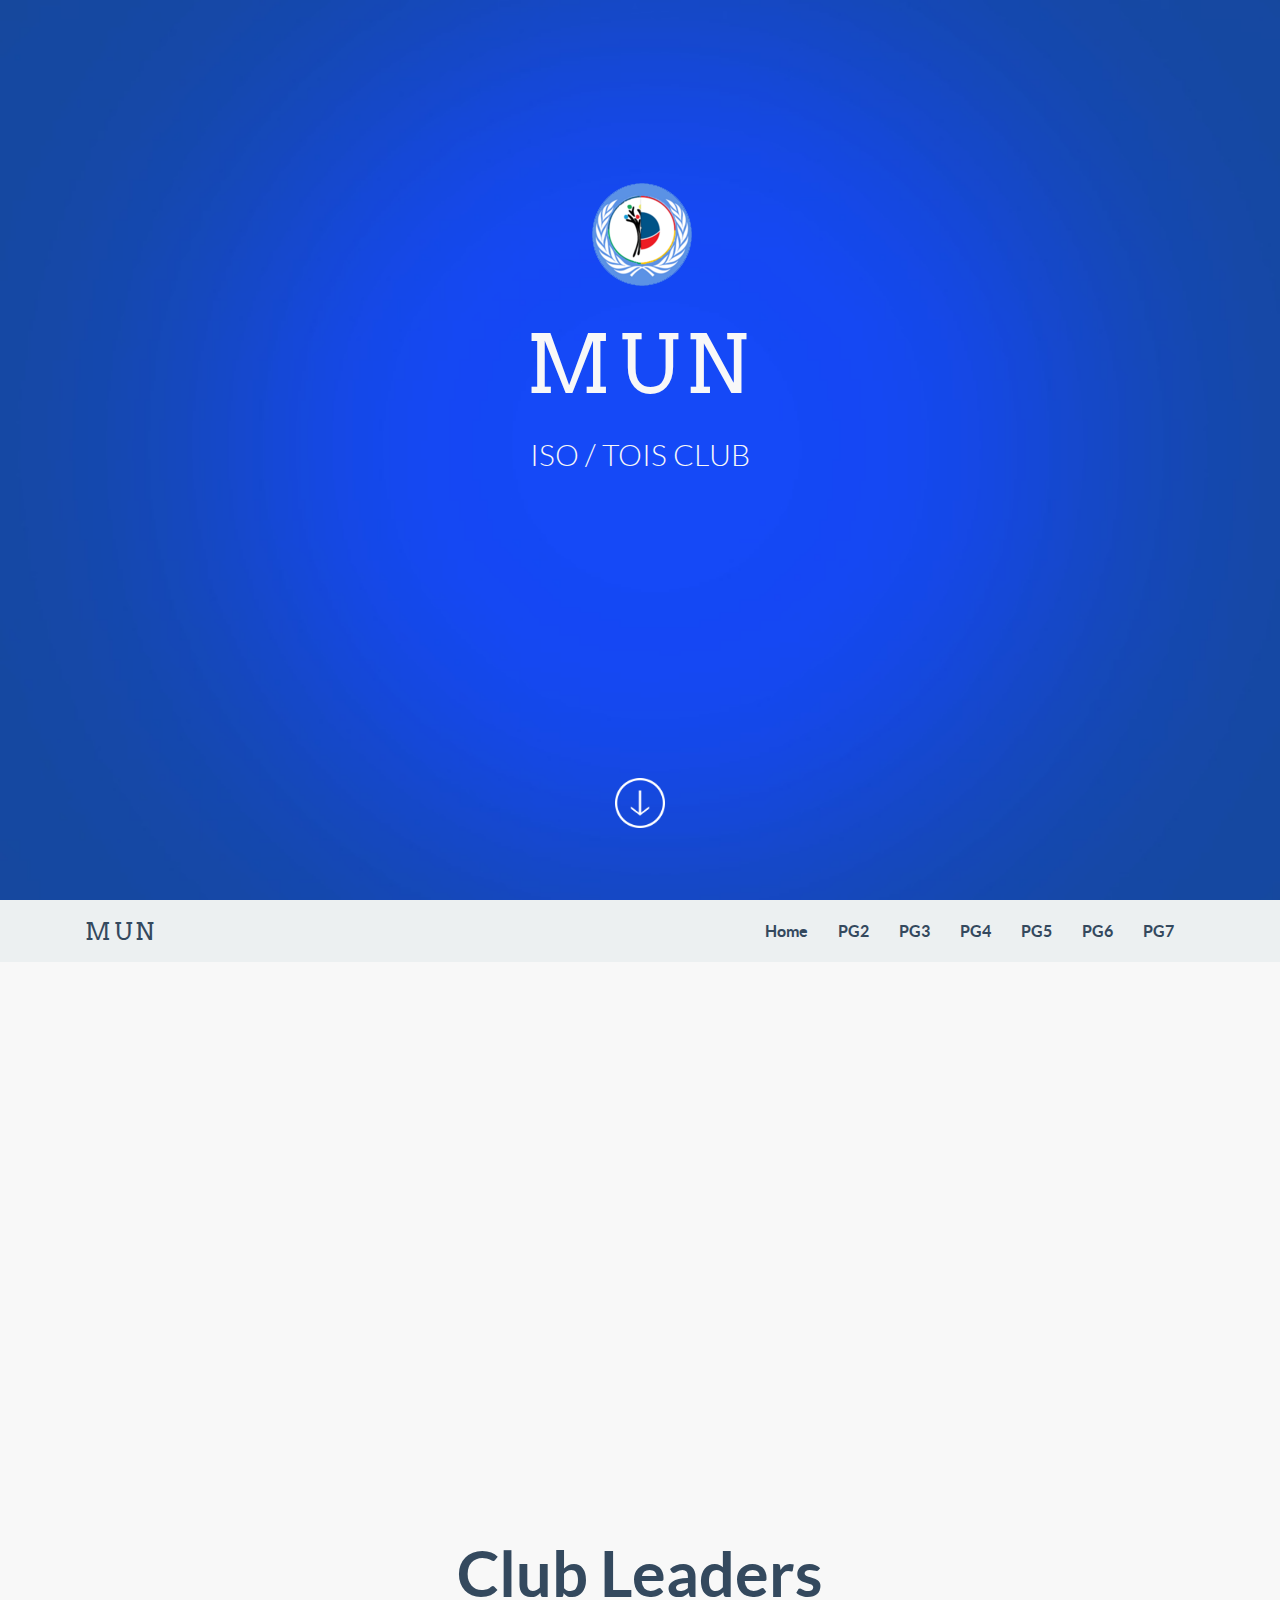
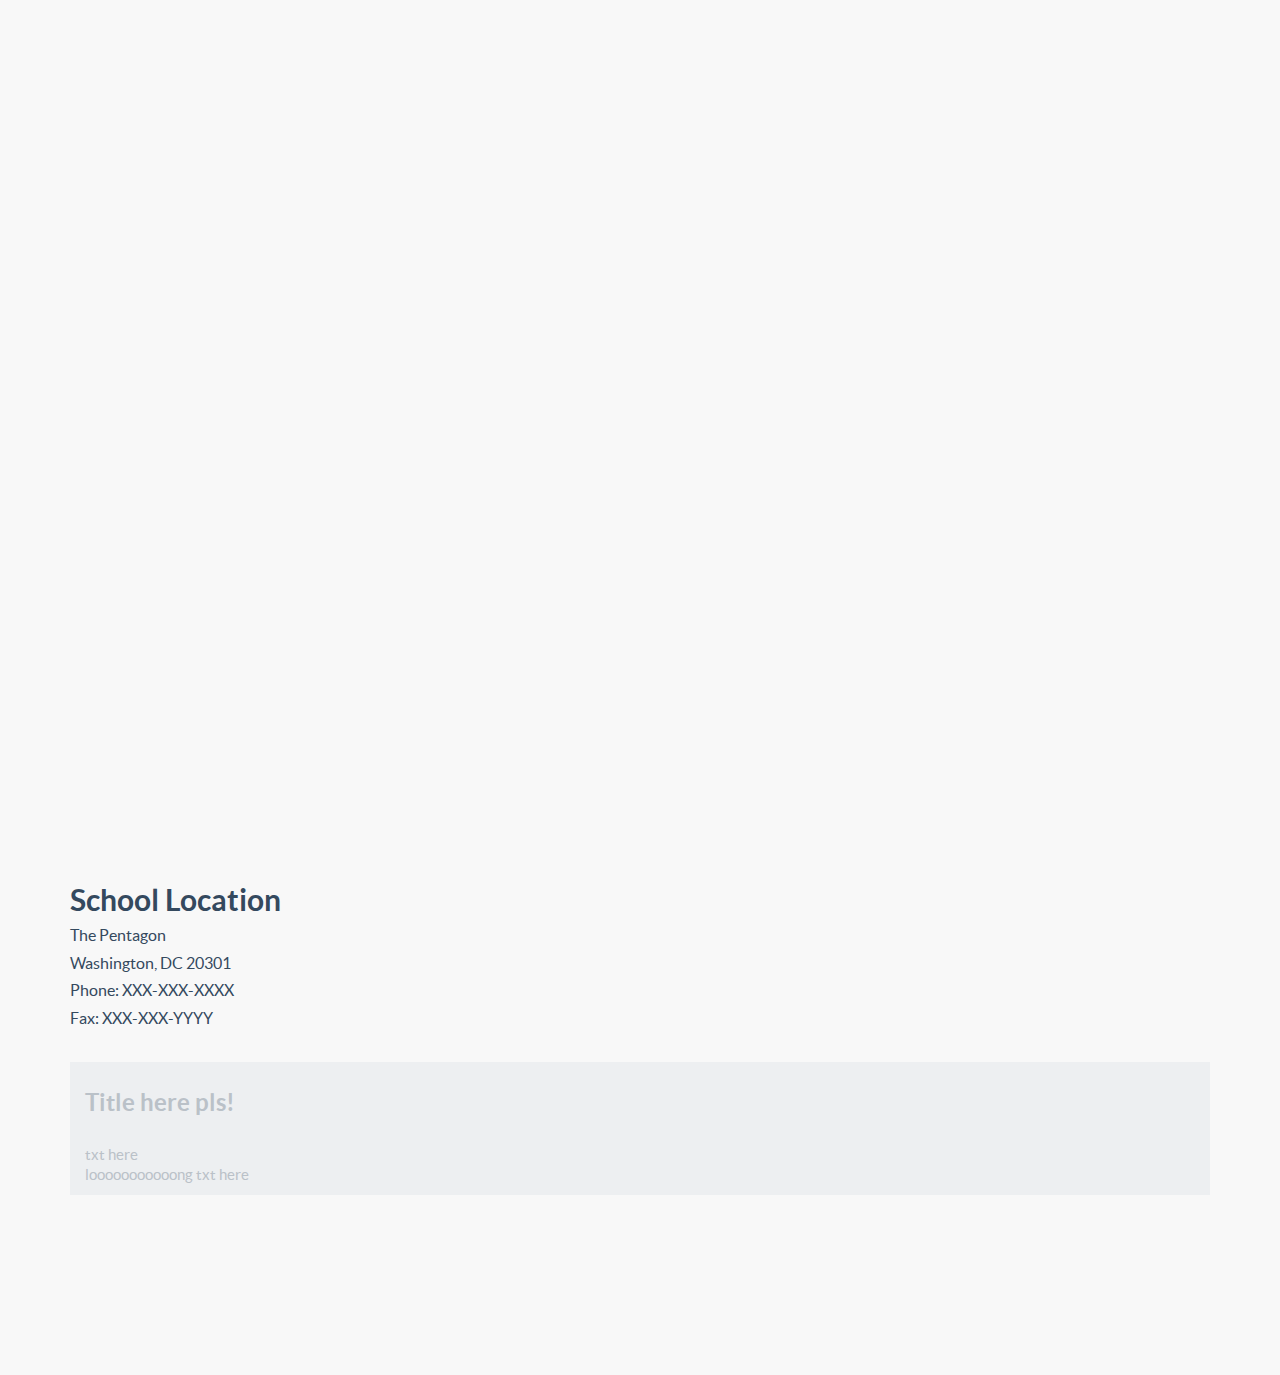
<file: index.html>
<!doctype html>
<!--[if lt IE 7]> <html class="no-js ie6 oldie" lang="en"> <![endif]-->
<!--[if IE 7]>    <html class="no-js ie7 oldie" lang="en"> <![endif]-->
<!--[if IE 8]>    <html class="no-js ie8 oldie" lang="en"> <![endif]-->
<!--[if IE 9]>    <html class="no-js ie9" lang="en"> <![endif]-->
<!--[if gt IE 9]><!--> <html> <!--<![endif]-->
<head>
    <meta charset="utf-8">
    <meta name="viewport" content="width=device-width, user-scalable=no, initial-scale=1.0, minimum-scale=1.0, maximum-scale=1.0">
    <meta name="description" content="Flatfy Free Flat and Responsive HTML5 Template ">
    <meta name="author" content="">

    <title>Model United Nations</title>

    <!-- Bootstrap core CSS -->
    <link href="css/bootstrap.min.css" rel="stylesheet">
 
    <!-- Custom Google Web Font -->
    <link href="font-awesome/css/font-awesome.min.css" rel="stylesheet">
    <link href='http://fonts.googleapis.com/css?family=Lato:100,300,400,700,900,100italic,300italic,400italic,700italic,900italic' rel='stylesheet' type='text/css'>
	<link href='http://fonts.googleapis.com/css?family=Arvo:400,700' rel='stylesheet' type='text/css'>
	
    <!-- Custom CSS-->
    <link href="css/general.css" rel="stylesheet">
	
	 <!-- Owl-Carousel -->
    <link href="css/custom.css" rel="stylesheet">
	<link href="css/owl.carousel.css" rel="stylesheet">
    <link href="css/owl.theme.css" rel="stylesheet">
	<link href="css/style.css" rel="stylesheet">
	<link href="css/animate.css" rel="stylesheet">
	
	<!-- Magnific Popup core CSS file -->
	<link rel="stylesheet" href="css/magnific-popup.css"> 
	
	<script src="js/modernizr-2.6.2.min.js"></script>  <!-- Modernizr /-->
</head>



<!--

**************************
         CREDITS         /
    (Nerdy Stuff :D )    /
************************ /      
FONTS   / CREATORS       /
IMAGES / SCRIPTS         /
HOSTS /  ETC...          /
**************************


**********************************
Basic Info
**********************************
Website created by: Pavel Valalik
Logos by: Martin Grossmann
Basic HTML edit by: JxZ-7


Scripts: JQuerry, BootStrap
Fonts: Font Awesome - FlatUI
Websites domain: sunemi.github.io/mun.web/ 
Websites Link: sunemi.github.io
Website Host: GitHub
ANIMATIONS: Fade-In, BounceItUp, DelayScript
Websites Link: sunemi.github.io

All JS and CSS:
ANDREA GALANTI 

******************************
Other Services:
******************************
Google Drive (

Experimental "Contact Form"
)

Gmail (

Email Us Function
)

Google Calendar (

Calendar for MUN events
)

Youtube (

MUN Videos
)

Google PhotoGallery (

Photos From MUN
)





-->


<body id="home">
	<!-- FullScreen -->
    <div class="intro-header">
		<div class="col-xs-12 text-center abcen1">
		<img src="img/logo/logo-round.png">
			<h1 class="h1_home wow fadeIn" data-wow-delay="0.4s">MUN</h1>
			<h3 class="h3_home wow fadeIn" data-wow-delay="0.6s">ISO / TOIS CLUB</h3>
			<ul class="list-inline intro-social-buttons">
				</li>
			</ul>
		</div>    
        <!-- /.container -->
		<div class="col-xs-12 text-center abcen wow fadeIn">
			<div class="button_down "> 
				<a class="imgcircle wow bounceInUp" data-wow-duration="1.5s"  href="#useit"> <img class="img_scroll" src="img/icon/circle.png" alt=""> </a>
			</div>
		</div>
    </div>
	
	<!-- NavBar-->
	<nav class="navbar-default" role="navigation">
		<div class="container">
			<div class="navbar-header">
				<button type="button" class="navbar-toggle" data-toggle="collapse" data-target=".navbar-ex1-collapse">
					<span class="sr-only">Toggle navigation</span>
					<span class="icon-bar"></span>
					<span class="icon-bar"></span>
					<span class="icon-bar"></span>
				</button>
				<a class="navbar-brand" href="#home">MUN</a>
			</div>

			<div class="collapse navbar-collapse navbar-right navbar-ex1-collapse">
				<ul class="nav navbar-nav">
					
					<li class="menuItem"><a href="#">Home</a></li>
					<li class="menuItem"><a href="#">PG2</a></li>
					<li class="menuItem"><a href="#">PG3</a></li>
					<li class="menuItem"><a href="#">PG4</a></li>
					<li class="menuItem"><a href="#">PG5</a></li>
					<li class="menuItem"><a href="#">PG6</a></li>
					<li class="menuItem"><a href="#">PG7</a></li>
				</ul>
			</div>
		   
		</div>
	</nav> 

	<!-- Use it -->
    <div id ="useit" class="content-section-a">

        <div class="container">
			
            <div class="row">
			
				<div class="col-sm-2 pull-right wow fadeInRightBig">
                </div>
				
                <div class="col-sm-21 wow fadeInLeftBig"  data-animation-delay="200">   
                    <h3 class="section-heading">Full Responsive</h3>
					<div class="sub-title lead3">Lorem ipsum dolor sit atmet sit dolor greand fdanrh<br> sdfs sit atmet sit dolor greand fdanrh sdfs</div>
                    <p class="lead">
						In his igitur partibus duabus nihil erat, quod Zeno commuta rest gestiret. 
						Sed virtutem ipsam inchoavit, nihil ampliusuma. Scien tiam pollicentur, 
						uam non erat mirum sapientiae lorem cupido
						patria esse cariorem. Quae qui non vident, nihilamane umquam magnum ac cognitione.
					</p>
				</div>   
            </div>
        </div>
        <!-- /.container -->
    </div>

   
				
                
	<!-- Credits -->
	<div id="credits" class="content-section-a">
		<div class="container">
			<div class="row">
			
			<div class="col-md-6 col-md-offset-3 text-center wrap_title">
				<h2>Club Leaders</h2>
				 </div>
			 
				<div class="col-sm-6  block wow bounceIn">
					<div class="row">
						<div class="col-md-4 box-icon rotate"> 
						<img src="img/usr.png">
						<!--
							<i class="fa fa-desktop fa-4x "> </i>
							-->
						</div>
						<div class="col-md-8 box-ct">
							<h3> Name1</h3>
							<p> Basic Info. </p>
						</div>
				  </div>
			  </div>
			  <div class="col-sm-6 block wow bounceIn">
					<div class="row">
					  <div class="col-md-4 box-icon rotate"> 
						<img src="img/usr.png">

					  <!--
						<i class="fa fa-picture-o fa-4x "> </i> 
						-->
					  </div>
					  <div class="col-md-8 box-ct">
						<h3> Name2</h3>
						<p> Basic Info.</p> 
					  </div>
					</div>
			  </div>
		  </div>
		  
		  <!--Copy of 1-2-->
<div id="credits" class="content-section-a">
		<div class="container">
			<div class="row">

		  <div class="col-sm-6  block wow bounceIn">
					<div class="row">
						<div class="col-md-4 box-icon rotate"> 
						<img src="img/usr.png">
						<!--
							<i class="fa fa-desktop fa-4x "> </i>
							-->
						</div>
						<div class="col-md-8 box-ct">
							<h3> Name3</h3>
							<p> Basic Info. </p>
						</div>
				  </div>
			  </div>
			  <div class="col-sm-6 block wow bounceIn">
					<div class="row">
					  <div class="col-md-4 box-icon rotate"> 
						<img src="img/usr.png">

					  <!--
						<i class="fa fa-picture-o fa-4x "> </i> 
						-->
					  </div>
					  <div class="col-md-8 box-ct">
						<h3> Name4</h3>
						<p> Basic Info.</p> 
					  </div>
					</div>
			  </div>
		  </div>


		  <!--/Copy of1-2-->
		  <div class="row tworow">
				<div class="col-sm-6  block wow bounceIn">
					<div class="row">
						<div class="col-md-4 box-icon rotate"> 
						<img src="img/usr.png">

						<!--
							<i class="fa fa-magic fa-4x "> </i> 
							-->
						</div>
						<div class="col-md-8 box-ct">
							<h3> Name5 </h3>
							<p> Basic Info. </p>
						</div>
				  </div>
			  </div>
			  <div class="col-sm-6 block wow bounceIn">
					<div class="row">
					  <div class="col-md-4 box-icon rotate"> 
						<img src="img/usr.png">

					  <!--
						<i class="fa fa-heart fa-4x "> </i> 
						-->
					  </div>
					  <div class="col-md-8 box-ct">
						<h3> Name6</h3>
						<p> Basic Info.</p> 
					  </div>
					</div>
			  </div>
		  </div>
		</div>
	</div>

<!--End Of Club Leaders!-->



	<!-- Contact -->
	<div id="contact" class="content-section-a">
		<div class="container">
			<div class="row">
			    <hr class="featurette-divider hidden-lg">
				<div class="col-md-16 col-md-push-1 address">
					<address>
					<h3>School Location</h3>
                    The Pentagon<br>
					Washington, DC 20301<br>
					Phone: XXX-XXX-XXXX<br>
					Fax: XXX-XXX-YYYY</p>
					</address
				</div>
			
			
			</div>
		</div>
	</div>
	
	
	
    <footer>

      <div class="container">
        <div class="row">
          <div class="col-md-7">
            <h3 class="footer-title">Title here pls!</h3>
            <p>txt here<br/>
              looooooooooong txt here<br/>
            </p>
			
			
          </div> <!-- /col-xs-7 -->

        </div>
      </div>
    </footer>

    <!-- JavaScript -->
    <script src="js/jquery-1.10.2.js"></script>
    <script src="js/bootstrap.js"></script>
	<script src="js/owl.carousel.js"></script>
	<script src="js/script.js"></script>
	<!-- StikyMenu -->
	<script src="js/stickUp.min.js"></script>
	<script type="text/javascript">
	  jQuery(function($) {
		$(document).ready( function() {
		  $('.navbar-default').stickUp();
		  
		});
	  });
	
	</script>
	<!-- Smoothscroll -->
	<script type="text/javascript" src="js/jquery.corner.js"></script> 
	<script src="js/wow.min.js"></script>
	<script>
	 new WOW().init();
	</script>
	<script src="js/classie.js"></script>
	<script src="js/uiMorphingButton_inflow.js"></script>
	<!-- Magnific Popup core JS file -->
	<script src="js/jquery.magnific-popup.js"></script> 
</body>

</html>
</file>
<file: css/general.css>
/*
Theme: Flatfy Theme
Author: Andrea Galanti
Bootstrap Version 
Build: 1.0
http://www.andreagalanti.it
*/

/*General */

body, html {
	height: 100%;
	width: 100%;
	overflow-x:hidden;
}

::-moz-selection{background:#1abc9c;color:white}

::selection{background:#1abc9c;color:white}

.abcen{position: absolute;bottom: 8%;}

.abcen1{position: absolute;top: 20%;}

.content-section-c {
	border-top: 1px solid #32465A;
	border-bottom: 1px solid #32465A;
	background-color: #34495e;
	padding: 90px 0;
}

.descp{
	margin: 0;
	padding: 0;
	line-height: 40px !important;
}

.glyphicon {
	margin-right: 10px;
}

.lead2 {
margin-bottom: 30px;
margin-top: 20px;
font-size: 18px;
line-height: 1.46428571;
font-weight: 300;
}

.lead3 {
margin-bottom: 0px;
margin-top: 0px;
font-size: 16px;
color: #8D8D8D;
line-height: 1.46428571;
font-weight: 300;
}

.float {
-webkit-animation-name: floatingx;
-webkit-animation-duration: 4s;
-webkit-animation-iteration-count: infinite;
-webkit-animation-timing-function: ease-in-out;
-moz-animation-name: floating;
-moz-animation-duration: 4s;
-moz-animation-iteration-count: infinite;
-moz-animation-timing-function: ease-in-out;
}

.phone-image {
max-width: 250px;
margin: auto;
}

.h1_home{
	font-size: 80px;
	font-family: arvo;
	font-weight: 300;
	letter-spacing: 6px;
}

.h3_home{font-weight: 300;}

/*own carousel */

#owl-demo .item{
  margin: 3px;
}
#owl-demo .item img{
  display: block;
  width: 100%;
  height: auto;
}

#owl-demo-1 .item{
  margin: 3px;
}
#owl-demo-1 .item img{
  display: block;
  width: 100%;
  height: auto;
}

/*magnific */
.mfp-bg {
background: #000000 !important;
opacity: 0.95 !important;
filter: alpha(opacity=95) !important;
}

.item .img-responsive {cursor:url(../img/cross.png),auto;}

/* Preloader */
#preloader {
	position: fixed;
	top:0;
	left:0;
	right:0;
	bottom:0;
	background-color:#fff; /* change if the mask should have another color then white */
	z-index:99; /* makes sure it stays on top */
}

#status {
	width:200px;
	height:200px;
	position:absolute;
	left:50%; /* centers the loading animation horizontally one the screen */
	top:50%; /* centers the loading animation vertically one the screen */
	background-image:url(../img/status.gif); /* path to your loading animation */
	background-repeat:no-repeat;
	background-position:center;
	margin:-100px 0 0 -100px; /* is width and height divided by two */
}


/* Button */ 
.mybutton_standard {
	border: 1px solid #fff;
	color: #fff;
}

.mybutton_cyano{
	border: 1px solid #4A90BE;
	color: #fff;
	background-color:#4A90BE;
}

.mybutton_cyano:hover{
	border: 1px solid #4A90BE;
	color: #4A90BE !important;
	background: rgba(204, 204, 204, 0);
}

.button_down img {
width: 50px;
	
}
.btn-primary {
	border-color: rgba(52, 73, 94, 0);
}

.tworow{margin-top: 90px;}

.social {
	font-size: 30px;
	text-decoration: none;
	list-style-type: none;
	color: #1abc9c; 
}

.social > a:hover {
	color: #1abc9c; 
}

.box-icon {
	height: 150px;
	width: 150px;
	-moz-border-radius: 35px;
	border-radius: 100%;
	padding: 47px 10px;
	background-color: #f0f1ec;
	color: #034b81;
	text-align: center;
	-webkit-transition: all 0.3s;
	-moz-transition: all 0.3s;
	transition: all 0.3s;
	margin-right: 15px;
}

.box-icon:hover {
	background-color: #1abc9c;
	color: #fff;
}

.owl-theme .owl-controls .owl-page span {
background: #1abc9c !important;
}

/* Nav */
.navbar {
	position: relative;
	min-height: 60px;
	margin-bottom: 0; 
	width: 100%;
	z-index: 999;
	border-radius: 0; 
}

.navbar-default {
	position: relative;
	min-height: 60px;
	width: 100%;
	z-index: 999;
	
}

.navbar-default .navbar-nav>li>a {
color: #ffffff;
}

.navbar-default .navbar-nav>li>a:hover {
color: #ECEBEB;
}

.navbar-default .navbar-brand {
color: #ffffff;
}
.navbar-default .navbar-brand:hover {
color: #ECEBEB;
}

.navbar-brand {
	font-family: arvo;
	letter-spacing: 3px;
	font-weight: 400 !important;
}

.lead {
	font-size: 16px;
	font-weight: 400;
}

.intro-header {
	height: 100%; /* Full PAge */
	padding-top: 50px; /* If you're making other pages, make sure there is 50px of padding to make sure the navbar doesn't overlap content! */
	padding-bottom: 50px;
	color: #f8f8f8;
	background: url(../img/intro/intro5.jpg) no-repeat center center;
	background-size: cover;
	text-align: center;
}

.intro-message {
	position: relative;
	padding-top: 12%;
	padding-bottom: 20%;
}

.list-inline {
	margin-top: 30px;
}
.intro-message > h1 {
	margin: 0;
	font-size: 5em;
	font-family: "Lato", "Helvetica Neue", Helvetica, Arial, sans-serif;
	font-weight: 400;
	letter-spacing: 3px;
}

.intro-divider {
	width: 400px;
	border-top: 1px solid #f8f8f8;
	border-bottom: 1px solid rgba(0, 0, 0, 0.2);
}

.intro-message > h3 {
	margin: 0;
	font-size: 2.8em;
	font-family: "Lato", "Helvetica Neue", Helvetica, Arial, sans-serif;
	font-weight: 300;
	letter-spacing: 0px;
	margin-top: 10px;
}


.network-name {
	font-size: 14px;
	font-weight: 400;
	letter-spacing: 1.5px;
}

.content-section-a {
	background-color: #f8f8f8;
	padding: 90px 0; 
}

.content-section-b {
	border-top: 1px solid #e7e7e7;
	border-bottom: 1px solid #e7e7e7;
	padding: 90px 0; 
}

.section-heading {
	margin-bottom: 30px;
}

.section-heading-spacer {
	border-top: 3px solid #e7e7e7;
	width: 200px;
	float: left;
}

.banner {
	padding: 100px 0;
	color: #f8f8f8;
	background: url(../img/intro/banner-bg.jpg) no-repeat center center;
	background-size: cover;
}

/* Animate */
.rotate{
    -webkit-transition-duration: 0.8s;
    -moz-transition-duration: 0.8s;
    -o-transition-duration: 0.8s;
    transition-duration: 0.8s;
     
    -webkit-transition-property: -webkit-transform;
    -moz-transition-property: -moz-transform;
    -o-transition-property: -o-transform;
    transition-property: transform;
     
    overflow:hidden;
 
    }  
 
.rotate:hover  
{
    -webkit-transform:rotate(360deg);
    -moz-transform:rotate(360deg);
    -o-transform:rotate(360deg);
}  



/* Style for form modal */
.content-style-form {
	position: relative;
	text-align: left;
}

.content-style-form h2 {
	margin: 0;
	padding: 0.4em 0 0.3em;
	text-align: center;
	font-weight: 300;
	font-size: 3.5em;
}

.content-style-form form {
	padding: 10px 30px;
}

.content-style-form form p {
	margin: 0 0 5px 0;
	font-size: 0.7em;
}

.content-style-form label {
	display: block;
	padding: 10px 0 0;
	color: #34495e;
	text-transform: uppercase;
	letter-spacing: 1px;
	font-weight: bold;
}

.content-style-form input[type="text"],
.content-style-form input[type="password"] {
	padding: 10px;
	width: 100%;
	border: 2px solid #ebd3bd;
	background: transparent;
	color: #b09a86;
	font-weight: 300;
	font-size: 2.2em;
}

.content-style-form input[type="text"]:focus,
.content-style-form input[type="password"]:focus {
	border-color: #e75854;
	color: #e75854;
}

.content-style-form input:focus {
	outline: 0;
}

.content-style-form button {
	display: block;
	margin-top: 2.5em;
	padding: 1.5em;
	width: 100%;
	border: none;
	background: #e75854;
	color: #fff;
	text-transform: uppercase;
	letter-spacing: 1px;
	font-weight: 800;
	font-size: 1.25em;
}

.content-style-form .icon-close {
	top: 0;
	right: 0;
	color: #ebd3bd;
	font-size: 75%;
}

.content-style-form .icon-close:hover {
	color: #e75854;
}

.js .content-style-form-1 h2,
.js .content-style-form-1 p,
.js .content-style-form-1 .icon-close {
	opacity: 0;
	-webkit-transition: opacity 0.2s 0.35s, -webkit-transform 0.2s 0.35s;
	transition: opacity 0.2s 0.35s, transform 0.2s 0.35s;
	-webkit-transform: scale(0.85);
	transform: scale(0.85);
}

.content-style-form-1 p:first-child {
	-webkit-transition-delay: 0.4s;
	transition-delay: 0.4s;
}

.content-style-form-1 p:nth-child(2) {
	-webkit-transition-delay: 0.45s;
	transition-delay: 0.45s;
}

.content-style-form-1 p:nth-child(3) {
	-webkit-transition-delay: 0.5s;
	transition-delay: 0.5s;
}

.morph-button.open .content-style-form-1 h2,
.morph-button.open .content-style-form-1 p,
.morph-button.open .content-style-form-1 .icon-close {
	opacity: 1;
	-webkit-transform: scale(1);
	transform: scale(1);
}

.js .content-style-form-2 h2,
.js .content-style-form-2 p,
.js .content-style-form-2 .icon-close {
	opacity: 0;
	-webkit-transition: opacity 0.2s 0.3s, -webkit-transform 0.2s 0.3s;
	transition: opacity 0.2s 0.3s, transform 0.2s 0.3s;
	-webkit-transform: translateY(50px);
	transform: translateY(50px);
}

.content-style-form-2 p:first-child {
	-webkit-transition-delay: 0.35s;
	transition-delay: 0.35s;
}

.content-style-form-2 p:nth-child(2) {
	-webkit-transition-delay: 0.4s;
	transition-delay: 0.4s;
}

.content-style-form-2 p:nth-child(3) {
	-webkit-transition-delay: 0.45s;
	transition-delay: 0.45s;
}

.content-style-form-2 p:nth-child(4) {
	-webkit-transition-delay: 0.5s;
	transition-delay: 0.5s;
}

.morph-button.open .content-style-form-2 h2,
.morph-button.open .content-style-form-2 p,
.morph-button.open .content-style-form-2 .icon-close {
	opacity: 1;
	-webkit-transform: translateY(0);
	transform: translateY(0);
}

.content-style-form-4 form {
	padding: 30px;
	background: #fff;
	color: #ccb096;
	font-size: 1.5em;
	-webkit-perspective: 1000px;
	perspective: 1000px;
}

.content-style-form-4 input[type="text"] {
	border: none;
	background-color: #f0f0f0;
}

.content-style-form-4 form button {
	background: #34495e;
}

.content-style-form-4 form button:focus,
.content-style-form-4 form button:hover {
	background: #1abc9c;
}

.js .content-style-form-4 p {
	opacity: 0;
	-webkit-transition: opacity 0.3s, -webkit-transform 0.3s;
	transition: opacity 0.3s, transform 0.3s;
	-webkit-transform: rotateX(-45deg);
	transform: rotateX(-45deg);
	-webkit-transform-origin: center top;
	transform-origin: center top;
}

.morph-button.open .content-style-form-4 p {
	opacity: 1;
	-webkit-transition: opacity 0.4s 0.2s, -webkit-transform 0.4s 0.2s;
	transition: opacity 0.4s 0.2s, transform 0.4s 0.2s;
	-webkit-transform: rotateY(0deg);
	transform: rotateY(0deg);
}

.morph-button.open .content-style-form-4 p:nth-child(2) {
	-webkit-transition-delay: 0.35s;
	transition-delay: 0.35s;
}

.content-style-social {
	padding: 30px;
	text-align: left;
}

.morph-button-inflow-2 > button svg {
	display: inline-block;
	padding-right: 10px;
	width: 20px;
	height: 20px;
	vertical-align: -5%;
}

.morph-button-inflow-2 > button svg path {
	fill: #e75854;
}

.content-style-social a {
	display: block;
	padding: 0.5em 0;
	color: #67c2d4;
	vertical-align: middle;
	text-transform: uppercase;
	letter-spacing: 1px;
	font-weight: 700;
	font-size: 0.8em;
	line-height: 32px;
}

.js .content-style-social a {
	-webkit-transition: -webkit-transform 0.3s;
	transition: transform 0.3s;
	-webkit-transform: translateX(100%);
	transform: translateX(100%);
}

.content-style-social a:hover {
	color: #e75854;
}

.content-style-social a:hover svg path {
	fill: #e75854;
}

.content-style-social a svg {
	display: inline-block;
	padding-right: 10px;
	vertical-align: middle;
	-webkit-backface-visibility: hidden;
}

.morph-button-inflow.open .content-style-social a {
	-webkit-transform: translateX(0);
	transform: translateX(0);	
}

.morph-button-inflow.open .content-style-social a:nth-child(2) {
	-webkit-transition-delay: 0.05s;
	transition-delay: 0.05s;
}

.morph-button-inflow.open .content-style-social a:nth-child(3) {
	-webkit-transition-delay: 0.1s;
	transition-delay: 0.1s;
}

/* Morph Button: Default Styles */

.morph-button {
	position: relative;
	display: block;
	margin: 0 auto;
}

.morph-button > button {
	position: relative;
	padding: 0 1em;
	border: none;
	background-color: #e85657;
	color: #f9f6e5;
	text-transform: uppercase;
	letter-spacing: 1px;
	font-weight: 700;
	line-height: 80px;
	overflow: hidden;
}

.morph-button.open > button {
	pointer-events: none;
}

.morph-content {
	pointer-events: none;
}

.morph-button.open .morph-content {
	pointer-events: auto;
}

/* Common styles for overlay and modal type (fixed morph) */
.morph-button-fixed,
.morph-button-fixed .morph-content {
	width: 300px;
	height: 80px;
}

.morph-button-fixed > button {
	z-index: 1000;
	width: 100%;
	height: 100%;
	-webkit-transition: opacity 0.1s 0.5s;
	transition: opacity 0.1s 0.5s;
}

.morph-button-fixed.open > button {
	opacity: 0;
	-webkit-transition: opacity 0.1s;
	transition: opacity 0.1s;
}

.morph-button-fixed .morph-content {
	position: fixed;
	z-index: 900;
	opacity: 0;
	-webkit-transition: opacity 0.3s 0.5s, width 0.4s 0.1s, height 0.4s 0.1s, top 0.4s 0.1s, left 0.4s 0.1s, margin 0.4s 0.1s;
	transition: opacity 0.3s 0.5s, width 0.4s 0.1s, height 0.4s 0.1s, top 0.4s 0.1s, left 0.4s 0.1s, margin 0.4s 0.1s;
}

.morph-button-fixed.open .morph-content {
	opacity: 1;
}

.morph-button-fixed .morph-content > div {
	visibility: hidden;
	height: 0;
	opacity: 0;
	-webkit-transition: opacity 0.1s, visibility 0s 0.1s, height 0s 0.1s;
	transition: opacity 0.1s, visibility 0s 0.1s, height 0s 0.1s;
}

.morph-button-fixed.open .morph-content > div {
	visibility: visible;
	height: auto;
	opacity: 1;
	-webkit-transition: opacity 0.3s 0.5s;
	transition: opacity 0.3s 0.5s;
}

.morph-button-fixed.active > button {
	z-index: 2000;
}

.morph-button-fixed.active .morph-content {
	z-index: 1900;
}

/* Transitions for overlay button and sidebar button */
.morph-button-overlay .morph-content,
.morph-button-sidebar .morph-content {
	-webkit-transition: opacity 0.3s 0.5s, width 0.4s 0.1s, height 0.4s 0.1s, top 0.4s 0.1s, left 0.4s 0.1s;
	transition: opacity 0.3s 0.5s, width 0.4s 0.1s, height 0.4s 0.1s, top 0.4s 0.1s, left 0.4s 0.1s;
}

.morph-button-overlay.open .morph-content,
.morph-button-sidebar.open .morph-content {
	-webkit-transition: width 0.4s 0.1s, height 0.4s 0.1s, top 0.4s 0.1s, left 0.4s 0.1s;
	transition: width 0.4s 0.1s, height 0.4s 0.1s, top 0.4s 0.1s, left 0.4s 0.1s;	
}

/* Morph Button Style: Overlay */
.morph-button.morph-button-overlay {
	margin: 50px auto;
}

.morph-button-overlay .morph-content {
	overflow: hidden;
	background: #e85657;
}

.morph-button-overlay.open .morph-content {
	top: 0 !important;
	left: 0 !important;
	width: 100%;
	height: 100%;
}

/* Morph Button Style: Modal */
.morph-button-modal::before {
	position: fixed;
	top: 0;
	left: 0;
	z-index: 800;
	width: 100%;
	height: 100%;
	background: rgba(0,0,0,0.5);
	content: '';
	opacity: 0;
	-webkit-transition: opacity 0.5s;
	transition: opacity 0.5s;
	pointer-events: none;
}

.morph-button-modal.open::before {
	opacity: 1;
	pointer-events: auto;
}

.morph-button-modal.active::before {
	z-index: 1800;
}

.morph-button-modal .morph-content {
	overflow: hidden;
	-webkit-transition: opacity 0.3s 0.5s, width 0.4s 0.1s, height 0.4s 0.1s, top 0.4s 0.1s, left 0.4s 0.1s, margin 0.4s 0.1s;
	transition: opacity 0.3s 0.5s, width 0.4s 0.1s, height 0.4s 0.1s, top 0.4s 0.1s, left 0.4s 0.1s, margin 0.4s 0.1s;
}

.morph-button-modal.open .morph-content {
	top: 50% !important;
	left: 50% !important;
	margin: -210px 0 0 -300px;
	width: 600px;
	height: 420px;
	-webkit-transition: width 0.4s 0.1s, height 0.4s 0.1s, top 0.4s 0.1s, left 0.4s 0.1s, margin 0.4s 0.1s;
	transition: width 0.4s 0.1s, height 0.4s 0.1s, top 0.4s 0.1s, left 0.4s 0.1s, margin 0.4s 0.1s;
}

/* Colors and sizes for individual modals */
.morph-button.morph-button-modal-1 {
	float: left;
}

.morph-button.morph-button-modal-2,
.morph-button.morph-button-modal-3 {
	display: inline-block;
	margin: 10px 15px;
}

.morph-button-modal-1 > button,
.morph-button-modal-1 .morph-content {
	background-color: #553445;
}

.morph-button-modal-2 > button,
.morph-button-modal-2 .morph-content,
.morph-button-modal-3 > button,
.morph-button-modal-3 .morph-content {
	background-color: #fef0e3;
	color: #e75854;
}

.morph-button-modal-4 {
	display: inline-block;
}

.morph-button-modal-4 > button,
.morph-button-modal-4 .morph-content {
	background-color: #faf1e0;
	color: #553445;
}

.morph-button-modal-4 > button span,
.morph-button-modal-4 .morph-clone {
	padding-left: 10px;
	color: #286f81;
}

.morph-button-modal-4 .morph-clone {
	position: absolute;
	right: 34px;
	bottom: 30px;
	z-index: 100;
	letter-spacing: 1px;
	font-weight: 700;
	-webkit-transition: bottom 0.4s 0.1s, right 0.4s 0.1s;
	transition: bottom 0.4s 0.1s, right 0.4s 0.1s;
}

.morph-button-modal-4.open .morph-clone,
.no-js .morph-button-modal-4 .morph-clone {
	right: 10px;
	bottom: 10px;
}

.morph-button-modal-1::before {
	background: rgba(240,221,204,0.7);
}

.morph-button-modal-2.open .morph-content {
	margin: -210px 0 0 -170px;
	width: 340px;
	height: 420px;
}

.morph-button-modal-3.open .morph-content {
	margin: -255px 0 0 -210px;
	width: 420px;
	height: 510px;
}

.morph-button-modal-3.open .morph-content > div {
	height: 420px;
}

.morph-button-modal-2.open .morph-content > div,
.morph-button-modal-3.open .morph-content > div {
 	-webkit-transition: opacity 0.3s 0.3s;
	transition: opacity 0.3s 0.3s;
}

.morph-button-modal-4.open .morph-content {
	margin: -200px 0 0 -320px;
	width: 640px;
	height: 400px;
}

/* Morph Button Style: In the content flow */
.morph-button-inflow {
	overflow: hidden;
	max-width: 100%;
	height: 70px;
}

.morph-button-inflow > button {
	width: 100%;
	line-height: 70px;
}

.morph-button-inflow .morph-content {
	position: absolute;
	top: 0;
	left: 0;
	width: 100%;
}

.morph-button-inflow .morph-content .morph-clone {
	padding: 0;
	font-weight: 700;
	font-size: 1.5em;
	line-height: 70px;
}

/* Colors and sizes for individual in flow buttons */
.morph-button-inflow-1 {
	width: 600px;
	margin: 2em auto;
	-webkit-transition: height 0.5s cubic-bezier(0.7,0,0.3,1);
	transition: height 0.5s cubic-bezier(0.7,0,0.3,1);
}

.morph-button-inflow-1 > button span {
	visibility: hidden;
}

.morph-button-inflow-1 .morph-content .morph-clone {
	color: #FFFFFF;
	background: #1abc9c;
}

.morph-button-inflow-2 {
	position: absolute;
	top: 50%;
	left: 50%;
	width: 220px;
	background-color: #fef0e3;
	-webkit-transition: height 0.3s, width 0.3s, -webkit-transform 0.3s;
	transition: height 0.3s, width 0.3s, transform 0.3s;
	-webkit-transform: translateX(-50%) translateY(-50%);
	transform: translateX(-50%) translateY(-50%);
}

.morph-button-inflow-2 > button {
	position: absolute;
	top: 0;
	left: 0;
	width: 100%;
	height: 100%;
	background-color: transparent;
	color: #e75854;
	-webkit-transition: -webkit-transform 0.3s;
	transition: transform 0.3s;
}

.morph-button-inflow-2.open > button {
	-webkit-transform: translateX(-100%);
	transform: translateX(-100%);
}

.morph-button-inflow-2 .morph-content {
	width: 260px;
	height: 200px;
}

.morph-button-inflow-2.open {
	width: 260px;
}

/* Morph Button Style: Sidebar */
.morph-button-sidebar,
.morph-button-sidebar .morph-content {
	width: 60px;
	height: 60px;
}

.morph-button-sidebar {
	position: fixed;
	bottom: 50px;
	left: 50px;
}

.morph-button-sidebar > button {
	line-height: 60px;
	font-size: 1.6em;
	padding: 0;
}

.morph-button-sidebar .morph-content {
	background: #e85657;
}

.morph-button-sidebar.open .morph-content {
	top: 0 !important;
	left: 0 !important;
	width: 300px;
	height: 100%;
	overflow: hidden;
	-webkit-backface-visibility: hidden;
}

/* Let's add some nice easing for all cases */
.morph-button .morph-content,
.morph-button.open .morph-content,
.morph-button-modal-4 .morph-clone {
	-webkit-transition-timing-function: cubic-bezier(0.7,0,0.3,1);
	transition-timing-function: cubic-bezier(0.7,0,0.3,1);
}

/* Helper classes */
.noscroll {
	overflow: hidden;
}

.morph-button-overlay.scroll .morph-content {
	overflow-y: scroll;
}

.morph-button-sidebar.scroll .morph-content {
	overflow: auto;
}

/* No JS fallback: let's hide the button and show the content */
.no-js .morph-button > button {
	display: none;
}

.no-js .morph-button {
	margin: 10px 0;
	float: none;
}

.no-js .morph-button,
.no-js .morph-button .morph-content,
.no-js .morph-button .morph-content > div {
	position: relative;
	width: auto;
	height: auto;
	opacity: 1;
	visibility: visible;
	top: auto;
	left: auto;
	-webkit-transform: none;
	transform: none;
	pointer-events: auto;
}

.no-js .morph-button .morph-content .icon-close {
	display: none;
}

.no-js .morph-button-sidebar {
	width: 300px;
	position: fixed;
	top: 0;
	left: 0;
	margin: 0;
	height: 100%;
	background: #e85657;
	overflow: auto;
}

.no-transition {
	-webkit-transition: none !important;
	transition: none !important;
}

/* Media Queries */
/* Media queries!
-------------------------------------------------------------------------------*/

/* 960 Screens */
@media only screen and (min-width: 960px) and (max-width: 1250px) {
	
}
@media only screen and (min-width: 768px) and (max-width: 820px) {
	
}
/* Tablet */
@media only screen and (min-width: 768px) and (max-width: 959px) {
	
		h1, .h1 {
			font-size: 50px;
		}
		
		h3, .h3 {
			font-size: 20px;
		}
		
}


/* All Mobile Sizes (devices and browser) */
	@media only screen and (max-width: 767px) {
		.intro-header {
			height: 100%;
			padding-top: 50px;
			padding-bottom: 50px;
			color: #f8f8f8;
		    background-image: none; 
			background-size: cover;
			text-align: center;
			background-color: #34495e;
		}
		
		h1, .h1 {
			font-size: 50px;
		}
		
		h3, .h3 {
			font-size: 20px;
		}
		#gallery1{display:none}
		
		.button_down {display:none}
		
		
	}

/* Mobile Landscape */
@media only screen and (min-width: 480px) and (max-width: 767px) { 
	
	
	
}

/* Mobile Portrait */
@media only screen and (max-width: 479px) {
	
	
}
@media screen and (max-width: 600px) {
	.morph-button-modal.open .morph-content {
		top: 0% !important;
		left: 0% !important;
		margin: 0;
		width: 100%;
		height: 100%;
		overflow-y: scroll;
		-webkit-transition: width 0.4s 0.1s, height 0.4s 0.1s, top 0.4s 0.1s, left 0.4s 0.1s;
		transition: width 0.4s 0.1s, height 0.4s 0.1s, top 0.4s 0.1s, left 0.4s 0.1s;
	}
}

@media screen and (max-width: 400px) {
	.morph-button-fixed,
	.morph-button-fixed .morph-content {
		width: 200px;
		height: 80px;
	}

	.morph-button-fixed > button {
		font-size: 75%;
	}

	.morph-button-sidebar > button {
		font-size: 1.6em;
	}

	.morph-button-inflow .morph-content .morph-clone {
		font-size: 0.9em;
	}

	.morph-button-modal-4,
	.morph-button-modal-4 .morph-content {
		width: 220px;
		height: 120px;
	}

	.morph-button-modal-4 > button {
		font-size: 100%;
		line-height: 50px;
	}

	.morph-button-modal-4 > button span {
		display: block;
	}

	.morph-button-modal-4 .morph-clone {
		right: 83px;
		bottom: 26px;
	}

	.morph-button-sidebar,
	.morph-button-sidebar .morph-content {
		width: 100% !important;
		height: 60px !important;
	}

	.morph-button-sidebar {
		bottom: 0px;
		left: 0px;
	}

	.morph-button-sidebar.open .morph-content {
		height: 100% !important;
	}
}

@media (max-width: 1199px) {
	ul.banner-social-buttons {
		float: left;
		margin-top: 15px;
	}	
}

@media (max-width: 767px) {
	.banner h2 {
		margin: 0;
		text-shadow: 2px 2px 3px rgba(0, 0, 0, 0.6);
		font-size: 3em;
	}

	ul.banner-social-buttons > li {
		display: block;
		margin-bottom: 20px;
		padding: 0;
	}

	ul.banner-social-buttons > li:last-child {
		margin-bottom: 0;
	}	
}

footer {
	background-color: #f8f8f8;
	padding: 50px 0;
}

p.copyright {
	margin: 15px 0 0;
}

@media (max-width: 767px) {
	.intro-message {
		padding-bottom: 15%;
	}

	.intro-message > h1 {
		font-size: 3em;
	}

	ul.intro-social-buttons > li {
		display: block;
		margin-bottom: 20px;
		padding: 0;
	}

	ul.intro-social-buttons > li:last-child {
		margin-bottom: 0;
	}

	.intro-divider {
		width: 100%;
	}
}


@media screen and (max-width: 770px) {
	.mockup-left {
		float: none;
		margin: 0 auto 20px;
	}

	.mockup-right {
		
	}

	.joiner {
		display: block;
	}
}

@media screen and (max-width: 400px) {
	.mockup-content > span:nth-last-child(2) {
		width: calc(100% - 210px);
	}
}

@media screen and (max-width: 25em) {

	.codrops-icon span {
		display: none;
	}

}

#loadertext {
	width:200px;
	height:200px;
	position:absolute;
	left:50%; /* centers the loading animation horizontally one the screen */
	top:78%; /* centers the loading animation vertically one the screen */
	margin:-100px 0 0 -100px; /* is width and height divided by two */
}
</file>
<file: css/custom.css>
/* Owl Carousel Bootstrap Custom CSS */

/* Header Navigation */
#top-nav{
	border-bottom: 1px solid #e1e6dd;
	background: #FFF;
	-webkit-transform: translateZ(0)

}
#top-nav.navbar{
	margin-bottom: 0px;

}
#top-nav.navbar .nav{
	margin: 8px 0px;
}
	
#top-nav.navbar .nav > li > a {
	padding: 6px 12px;
	margin: 0px;
	text-transform: uppercase;
	font-weight: 400;

	-webkit-transition: background-color 200ms ease;
	-moz-transition: background-color 200ms ease;
	-o-transition: background-color 200ms ease;
	transition: background-color 200ms ease;
}
#top-nav.navbar .nav > li > a.download{
	-webkit-border-radius: 3px;
	-moz-border-radius: 3px;
	border-radius: 3px;
}

#top-nav.navbar .nav > li > a.download-on{
	background-color: #ff8a3c;
	color: #ffffff;
}
#top-nav.navbar .nav > li > a.download-on:hover{
	color: #ffffff;
	background-color: #ff7920;
}
.btn-navbar span.icon-bar{
	margin-top: 0px;
}

/* Header  */

#header{
	background: #f1f1f1;
	padding: 100px 0 100px;
}
#header h1{
	color: #7fc242;
	margin-bottom: 10px;
	margin-top: 40px;
}
#header h3{
	margin-bottom: 30px;
	width: 400px;
}
#header .btn-success {
	padding: 15px 30px;
	margin-bottom: 5px;
}
#header .logo{
	display: block;
	margin-top:60px;
	float: right
}
img.arrow-down{
	margin: 0 auto;
	display: block;
}
h1{
	margin-top: 80px;
}

pre.pre-show{
	margin: 40px 0px;

}
.tab-content pre.pre-show{
	margin: 0px 0px 0px 0px;
}
.nav-tabs{
	margin-top: 20px;
	margin-bottom: 0px;
	
}
.tab-content{
	border-left: 1px solid #ddd;
	border-right: 1px solid #ddd;
	border-bottom: 1px solid #ddd;
	-webkit-border-radius: 0px 0px 4px 4px;
	-moz-border-radius: 0px 0px 4px 4px;
	border-radius: 0px 0px 4px 4px;
	
}
/* Content */
.table th, .table td {
padding: 8px 12px;
}

.wrap_title{margin-bottom: 30px;}

/*  Owl */
#owl-demo .item{
	margin: 4px;
}
#owl-demo .item img{
	display: block;
	width: 100%;
	height: auto;
}
/* Footer */

#footer{
	padding: 20px 0px;
	background: #f3f3f3;
	text-align: center
}
.twitter-share-button{
	top: 4px;
	position: relative;
}

/* Demo Slides */

#owl-example .item{
	padding: 30px 0px;
	margin: 10px;
	color: #FFF;
	-webkit-border-radius: 3px;
	-moz-border-radius: 3px;
	border-radius: 3px;
	text-align: center;
}
#owl-example .item img{
	width: auto;
	margin: 0 auto;
	display: block;
}
#owl-example .item h3{
	font-size: 28px;
	font-weight: 300;
	margin: 25px 0 0;
}
#owl-example .item h4{
	margin: 5px 0 0;
	font-size: 18px;
}
.item h1{
	margin: inherit;
}

.orange{
	background: #ff8a3c;
}
.darkCyan{
	background: #42bdc2;
}
.forestGreen{
	background: #7fc242;
}
.yellow {
	background: #ffd800;
}
.dodgerBlue {
	background: #388bd1;
}
.skyBlue {
	background: #a1def8;
}
.zombieGreen {
	background: #3fbf79;
}
.violet {
	background: #db6ac5;
}
.yellowLight {
	background: #fee664;
}
.steelGray {
	background: #cad3d0;
}

/* More Demo Box */

#example-info h1,
#more h1{
	margin-top: 40px;
}
.demos-row{
	margin-top: 30px;
	margin-bottom: 30px;
}
.demo-page{
	margin-top: 0px;
	margin-bottom: 100px;
}
.demo-box{
	display: block;
	background: #f3f3f3;
	text-align: center;
	font-size: 18px;
	-webkit-border-radius: 3px;
	-moz-border-radius: 3px;
	border-radius: 3px;
}
.demo-box h3{
	padding-bottom:20px;
	margin: 0px;
	color: #869690;
}
.demo-box:hover{
	text-decoration: none;
}
.demo-wrapper{
	padding: 30px 0px 20px 0px;
	padding-left: 30px;
	padding-right: 30px;
}
.demo-slide {
	float: left;
}
.demo-slide .bg{
	background: #aebab6;
	margin-right: 1px;
	height: 100%;
}
.demo-box:hover .demo-slide .bg{
	background: #7fc242;
}
/* Images */
.demo-images .demo-slide{
	height: 40px;
	width: 33.3333333%;
}

/* Full */
.demo-full {
	padding-left: 0px;
	padding-right: 0px;
}
.demo-full .demo-slide{
	height: 40px;
	width: 25%;
}

/* Custom */
.demo-custom .demo-slide{
	height: 40px;
	width: 10%;
}
/* One */
.demo-one .demo-slide{
	height: 40px;
	width: 100%;
}

/* json */

.demo-Json .demo-slide {
	height: 40px;
	width: 20%;
}
.demo-Json-custom .demo-slide{
	height: 40px;
	width: 33.3333333%;
}
/* loading icon */

.demo-lazy .demo-slide{
	height: 40px;
	width: 33.3333333%;
}
.demo-lazy .demo-slide .bg{
background: url('../img/AjaxLoader.gif') no-repeat center center #aebab6;
}

/* Auto Height */
.demo-height .demo-slide{
	height: 40px;
	width: 100%;
}

/* Changelog  */
#changelog{
	margin-bottom: 40px;
}
#changelog .label{
	margin-bottom:10px;
}
#changelog .log{
	margin-bottom: 30px;
	padding-bottom: 30px;
	border-bottom: 1px solid #e1e6dd;
}
/* Faq */
#faq dt {
	line-height: 26px;
}
#faq dd{
	line-height: 22px;
	margin-bottom: 20px;
}



/* Responsive Stuff */


@media (max-width: 979px) {
	.navbar-fixed-top .navbar-inner, .navbar-fixed-bottom .navbar-inner {
	padding: 0px;
	}
	.navbar-fixed-top, .navbar-fixed-bottom {
	position: fixed;
	}
}
@media (max-width: 768px) {
	.navbar.navbar-fixed-top{
		position: static;
	}
	.btn.btn-navbar{
		margin: 9px 20px 9px 8px;
		padding: 10px 10px;
	}
	.nav-collapse .nav > li{
		border-top: 1px solid #e1e6dd;
		text-align: center
	}
	#header .logo{
		margin-top:40px;
		margin: 20px auto 0px;
		float: none;
		height: 150px;
	}
	#header {
		text-align: center;
		padding: 60px 0px 30px;
	}
	#header h1{
		margin: 10px 0;
	}
	#header h3{
	margin-bottom: 10px;
	width: auto;
	padding: 0px 20px;
	}
	h1 {
		font-size: 38px;
		margin: 20px 0;
	}
	h2 {
		font-size: 24px;
	}
	h3 {
		font-size: 20px;
	}
	h4 {
		font-size: 16px;
	}
	h5 {
		font-size: 13px;
	}
	h6 {
		font-size: 12px;
	}

}


@media (max-width: 480px) {
	.navbar-fixed-top, .navbar-fixed-bottom {
	position: static;
	}
	#header {
		text-align: center;
		padding: 20px 0px 20px;
	}
	#header .logo{
		margin-top:0px;
	}

}

/*
NO MORE TABLES!! ;)
*/
@media (max-width: 767px) {

	.hp-table table, .hp-table thead, .hp-table .hp-table tbody, .hp-table th, .hp-table td, .hp-table tr { 
		display: block; 
	}
	.hp-table thead tr { 
		display: none;
	}
	.hp-table tr { border: 0px solid #ccc; margin-bottom: 10px; }
	
	.hp-table td:before { 
		top: 6px;
		left: 6px;
		width: 45%; 
		padding-right: 10px; 
		white-space: nowrap;
	}

	.hp-table td:nth-of-type(2):before { 
		content: "Default:";
		font-weight: bold;
	}
	.hp-table td:nth-of-type(3):before { 
		content: "Type:";
		font-weight: bold;
	}
	.hp-table td:nth-of-type(4):before { 
		content: "Description:";
		font-weight: bold;
	}
}
</file>
<file: css/style.css>
/*
Theme: Flatfy Theme
Author: Andrea Galanti
Bootstrap Version 
Build: 1.0
http://www.andreagalanti.it
*/

@font-face {
  font-family: 'Lato';
  src: url('../fonts/lato/lato-black.eot');
  src: url('../fonts/lato/lato-black.eot?#iefix') format('embedded-opentype'), url('../fonts/lato/lato-black.woff') format('woff'), url('../fonts/lato/lato-black.ttf') format('truetype'), url('../fonts/lato/lato-black.svg#latoblack') format('svg');
  font-weight: 900;
  font-style: normal;
}
@font-face {
  font-family: 'Lato';
  src: url('../fonts/lato/lato-bold.eot');
  src: url('../fonts/lato/lato-bold.eot?#iefix') format('embedded-opentype'), url('../fonts/lato/lato-bold.woff') format('woff'), url('../fonts/lato/lato-bold.ttf') format('truetype'), url('../fonts/lato/lato-bold.svg#latobold') format('svg');
  font-weight: bold;
  font-style: normal;
}
@font-face {
  font-family: 'Lato';
  src: url('../fonts/lato/lato-bolditalic.eot');
  src: url('../fonts/lato/lato-bolditalic.eot?#iefix') format('embedded-opentype'), url('../fonts/lato/lato-bolditalic.woff') format('woff'), url('../fonts/lato/lato-bolditalic.ttf') format('truetype'), url('../fonts/lato/lato-bolditalic.svg#latobold-italic') format('svg');
  font-weight: bold;
  font-style: italic;
}
@font-face {
  font-family: 'Lato';
  src: url('../fonts/lato/lato-italic.eot');
  src: url('../fonts/lato/lato-italic.eot?#iefix') format('embedded-opentype'), url('../fonts/lato/lato-italic.woff') format('woff'), url('../fonts/lato/lato-italic.ttf') format('truetype'), url('../fonts/lato/lato-italic.svg#latoitalic') format('svg');
  font-weight: normal;
  font-style: italic;
}
@font-face {
  font-family: 'Lato';
  src: url('../fonts/lato/lato-light.eot');
  src: url('../fonts/lato/lato-light.eot?#iefix') format('embedded-opentype'), url('../fonts/lato/lato-light.woff') format('woff'), url('../fonts/lato/lato-light.ttf') format('truetype'), url('../fonts/lato/lato-light.svg#latolight') format('svg');
  font-weight: 300;
  font-style: normal;
}
@font-face {
  font-family: 'Lato';
  src: url('../fonts/lato/lato-regular.eot');
  src: url('../fonts/lato/lato-regular.eot?#iefix') format('embedded-opentype'), url('../fonts/lato/lato-regular.woff') format('woff'), url('../fonts/lato/lato-regular.ttf') format('truetype'), url('../fonts/lato/lato-regular.svg#latoregular') format('svg');
  font-weight: normal;
  font-style: normal;
}
@font-face {
  font-family: "Flat-UI-Icons";
  src: url('../fonts/flat-ui-icons-regular.eot');
  src: url('../fonts/flat-ui-icons-regular.eot?#iefix') format('embedded-opentype'), url('../fonts/flat-ui-icons-regular.woff') format('woff'), url('../fonts/flat-ui-icons-regular.ttf') format('truetype'), url('../fonts/flat-ui-icons-regular.svg#flat-ui-icons-regular') format('svg');
  font-weight: normal;
  font-style: normal;
}

/* Use the following CSS code if you want to use data attributes for inserting your icons */
[data-icon]:before {
  font-family: 'Flat-UI-Icons';
  content: attr(data-icon);
  speak: none;
  font-weight: normal;
  font-variant: normal;
  text-transform: none;
  -webkit-font-smoothing: antialiased;
  -moz-osx-font-smoothing: grayscale;
}
/* Use the following CSS code if you want to have a class per icon */
/*
Instead of a list of all class selectors,
you can use the generic selector below, but it's slower:
[class*="fui-"] {
*/
.fui-arrow-right,
.fui-arrow-left,
.fui-cmd,
.fui-check-inverted,
.fui-heart,
.fui-location,
.fui-plus,
.fui-check,
.fui-cross,
.fui-list,
.fui-new,
.fui-video,
.fui-photo,
.fui-volume,
.fui-time,
.fui-eye,
.fui-chat,
.fui-search,
.fui-user,
.fui-mail,
.fui-lock,
.fui-gear,
.fui-radio-unchecked,
.fui-radio-checked,
.fui-checkbox-unchecked,
.fui-checkbox-checked,
.fui-calendar-solid,
.fui-pause,
.fui-play,
.fui-check-inverted-2 {
  display: inline-block;
  font-family: 'Flat-UI-Icons';
  speak: none;
  font-style: normal;
  font-weight: normal;
  font-variant: normal;
  text-transform: none;
  -webkit-font-smoothing: antialiased;
  -moz-osx-font-smoothing: grayscale;
}
.fui-arrow-right:before {
  content: "\e02c";
}
.fui-arrow-left:before {
  content: "\e02d";
}
.fui-cmd:before {
  content: "\e02f";
}
.fui-check-inverted:before {
  content: "\e006";
}
.fui-heart:before {
  content: "\e007";
}
.fui-location:before {
  content: "\e008";
}
.fui-plus:before {
  content: "\e009";
}
.fui-check:before {
  content: "\e00a";
}
.fui-cross:before {
  content: "\e00b";
}
.fui-list:before {
  content: "\e00c";
}
.fui-new:before {
  content: "\e00d";
}
.fui-video:before {
  content: "\e00e";
}
.fui-photo:before {
  content: "\e00f";
}
.fui-volume:before {
  content: "\e010";
}
.fui-time:before {
  content: "\e011";
}
.fui-eye:before {
  content: "\e012";
}
.fui-chat:before {
  content: "\e013";
}
.fui-search:before {
  content: "\e01c";
}
.fui-user:before {
  content: "\e01d";
}
.fui-mail:before {
  content: "\e01e";
}
.fui-lock:before {
  content: "\e01f";
}
.fui-gear:before {
  content: "\e024";
}
.fui-radio-unchecked:before {
  content: "\e02b";
}
.fui-radio-checked:before {
  content: "\e032";
}
.fui-checkbox-unchecked:before {
  content: "\e033";
}
.fui-checkbox-checked:before {
  content: "\e034";
}
.fui-calendar-solid:before {
  content: "\e022";
}
.fui-pause:before {
  content: "\e03b";
}
.fui-play:before {
  content: "\e03c";
}
.fui-check-inverted-2:before {
  content: "\e000";
}
.dropdown-arrow-inverse {
  border-bottom-color: #34495e !important;
  border-top-color: #34495e !important;
}
body {
	height: 100%;
	width: 100%;
  font-family: "Lato", Helvetica, Arial, sans-serif;
  font-size: 16px;
  line-height: 1.72222;
  color: #34495e;
  background-color: #ffffff;
}
a {
  color: #34495e;
  text-decoration: none;
  -webkit-transition: 0.25s;
  transition: 0.25s;
}
a:hover,
a:focus {
  color: #34495e;
  text-decoration: none;
}
a:focus {
  outline: none;
}
.img-rounded {
  border-radius: 6px;
}
.img-thumbnail {
  padding: 4px;
  line-height: 1.72222;
  background-color: #ffffff;
  border: 2px solid #bdc3c7;
  border-radius: 6px;
  -webkit-transition: all 0.25s ease-in-out;
  transition: all 0.25s ease-in-out;
  display: inline-block;
  max-width: 100%;
  height: auto;
}
.img-comment {
  font-size: 15px;
  line-height: 1.2;
  font-style: italic;
  margin: 24px 0;
}
h1,
h2,
h3,
h4,
h5,
h6,
.h1,
.h2,
.h3,
.h4,
.h5,
.h6 {
  font-family: inherit;
  font-weight: 700;
  line-height: 1.1;
  color: inherit;
}
h1 small,
h2 small,
h3 small,
h4 small,
h5 small,
h6 small,
.h1 small,
.h2 small,
.h3 small,
.h4 small,
.h5 small,
.h6 small {
  color: #e7e9ec;
}
h1,
h2,
h3 {
  margin-top: 30px;
  margin-bottom: 5px;
}
h4,
h5,
h6 {
  margin-top: 15px;
  margin-bottom: 15px;
}
h6 {
  font-weight: normal;
}
h1,
.h1 {
  font-size: 80px;
}
h2,
.h2 {
  font-size: 63px;
}
h3,
.h3 {
  font-size: 30px;
}
h4,
.h4 {
  font-size: 20px;
}
p {
  font-size: 16px;
  line-height: 1.72222;
  margin: 0 0 15px;
}
li{list-style-type:none}
.white {color:white}
.hidden { visibility: hidden;}
.lead {
  margin-bottom: 30px;
  margin-top: 20px;
  font-size: 20px;
  line-height: 1.46428571;
  font-weight: 300;
}
@media (min-width: 768px) {
  .lead {
	
  }
}
small,
.small {
  font-size: 83%;
  line-height: 2.067;
}
.text-muted {
  color: #bdc3c7;
}
.text-inverse {
  color: #ffffff;
}
.text-primary {
  color: #1abc9c;
}
a.text-primary:hover {
  color: #15967d;
}
.text-warning {
  color: #f1c40f;
}
a.text-warning:hover {
  color: #c19d0c;
}
.text-danger {
  color: #e74c3c;
}
a.text-danger:hover {
  color: #b93d30;
}
.text-success {
  color: #2ecc71;
}
a.text-success:hover {
  color: #25a35a;
}
.text-info {
  color: #3498db;
}
a.text-info:hover {
  color: #2a7aaf;
}
.bg-primary {
  color: #ffffff;
  background-color: #34495e;
}
a.bg-primary:hover {
  background-color: #222f3d;
}
.bg-success {
  background-color: #dff0d8;
}
a.bg-success:hover {
  background-color: #c1e2b3;
}
.bg-info {
  background-color: #d9edf7;
}
a.bg-info:hover {
  background-color: #afd9ee;
}
.bg-warning {
  background-color: #fcf8e3;
}
a.bg-warning:hover {
  background-color: #f7ecb5;
}
.bg-danger {
  background-color: #f2dede;
}
a.bg-danger:hover {
  background-color: #e4b9b9;
}
.page-header {
  padding-bottom: 14px;
  margin: 60px 0 30px;
  border-bottom: 1px solid #e7e9ec;
}
ul,
ol {
  margin-bottom: 15px;
}
dl {
  margin-bottom: 30px;
}
dt,
dd {
  line-height: 1.72222;
}
@media (min-width: 768px) {
  .dl-horizontal dt {
    width: 160px;
  }
  .dl-horizontal dd {
    margin-left: 180px;
  }
}
abbr[title],
abbr[data-original-title] {
  border-bottom: 1px dotted #bdc3c7;
}
blockquote {
  border-left: 3px solid #e7e9ec;
  padding: 0 0 0 16px;
  margin: 0 0 30px;
}
blockquote p {
  font-size: 20px;
  line-height: 1.55;
  font-weight: normal;
  margin-bottom: .4em;
}
blockquote small,
blockquote .small {
  font-size: 18px;
  line-height: 1.72222;
  font-style: italic;
  color: inherit;
}
blockquote small:before,
blockquote .small:before {
  content: "";
}
blockquote.pull-right {
  padding-right: 16px;
  padding-left: 0;
  border-right: 3px solid #e7e9ec;
  border-left: 0;
}
blockquote.pull-right small:after {
  content: "";
}
address {
  margin-bottom: 30px;
  line-height: 1.72222;
}
code,
kbd,
pre,
samp {
  font-family: Monaco, Menlo, Consolas, "Courier New", monospace;
}
code {
  padding: 2px 6px;
  font-size: 85%;
  color: #c7254e;
  background-color: #f9f2f4;
  border-radius: 4px;
}
kbd {
  padding: 2px 6px;
  font-size: 85%;
  color: #ffffff;
  background-color: #34495e;
  border-radius: 4px;
  box-shadow: none;
}
pre {
  padding: 8px;
  margin: 0 0 15px;
  font-size: 13px;
  line-height: 1.72222;
  color: inherit;
  background-color: #ffffff;
  border: 2px solid #e7e9ec;
  border-radius: 6px;
  white-space: pre;
}
.pre-scrollable {
  max-height: 340px;
}
.thumbnail {
  display: block;
  padding: 4px;
  margin-bottom: 5px;
  line-height: 1.72222;
  background-color: #ffffff;
  border: 2px solid #bdc3c7;
  border-radius: 6px;
  -webkit-transition: all 0.25s ease-in-out;
  transition: all 0.25s ease-in-out;
}
.thumbnail > img,
.thumbnail a > img {
  display: block;
  max-width: 100%;
  height: auto;
  margin-left: auto;
  margin-right: auto;
}
a.thumbnail:hover,
a.thumbnail:focus,
a.thumbnail.active {
  border-color: #16a085;
}
.thumbnail .caption {
  padding: 9px;
  color: #34495e;
}
.btn {

  font-size: 15px;
  font-weight: normal;
  line-height: 1.4;
  border-radius: 4px;
  padding: 10px 15px;
  -webkit-font-smoothing: subpixel-antialiased;
  -webkit-transition: border .25s linear, color .25s linear, background-color .25s linear;
  transition: border .25s linear, color .25s linear, background-color .25s linear;
}
.btn:hover,
.btn:focus {
  outline: none;
  color: #ffffff;
}
.btn:active,
.btn.active {
  outline: none;
  -webkit-box-shadow: none;
  box-shadow: none;
}
.btn.disabled,
.btn[disabled],
fieldset[disabled] .btn {
  background-color: #bdc3c7;
  color: rgba(255, 255, 255, 0.75);
  opacity: 0.7;
  filter: alpha(opacity=70);
}
.btn > [class^="fui-"] {
  margin: 0 1px;
  position: relative;
  line-height: 1;
  top: 1px;
}
.btn-xs.btn > [class^="fui-"] {
  font-size: 11px;
  top: 0;
}
.btn-hg.btn > [class^="fui-"] {
  top: 2px;
}
.btn-default {
  color: #ffffff;
  background-color: #bdc3c7;
}
.btn-default:hover,
.btn-default:focus,
.btn-default:active,
.btn-default.active,
.open .dropdown-toggle.btn-default {
  color: #ffffff;
  background-color: #cacfd2;
  border-color: #cacfd2;
}
.btn-default:active,
.btn-default.active,
.open .dropdown-toggle.btn-default {
  background: #a1a6a9;
  border-color: #a1a6a9;
}
.btn-default.disabled,
.btn-default[disabled],
fieldset[disabled] .btn-default,
.btn-default.disabled:hover,
.btn-default[disabled]:hover,
fieldset[disabled] .btn-default:hover,
.btn-default.disabled:focus,
.btn-default[disabled]:focus,
fieldset[disabled] .btn-default:focus,
.btn-default.disabled:active,
.btn-default[disabled]:active,
fieldset[disabled] .btn-default:active,
.btn-default.disabled.active,
.btn-default[disabled].active,
fieldset[disabled] .btn-default.active {
  background-color: #bdc3c7;
  border-color: #bdc3c7;
}
.btn-primary {
  color: #ffffff;
  background-color: #1abc9c;
}
.btn-primary:hover,
.btn-primary:focus,
.btn-primary:active,
.btn-primary.active,
.open .dropdown-toggle.btn-primary {
  color: #ffffff;
  background-color: #48c9b0;
  border-color: #48c9b0;
}
.btn-primary:active,
.btn-primary.active,
.open .dropdown-toggle.btn-primary {
  background: #16a085;
  border-color: #16a085;
}
.btn-primary.disabled,
.btn-primary[disabled],
fieldset[disabled] .btn-primary,
.btn-primary.disabled:hover,
.btn-primary[disabled]:hover,
fieldset[disabled] .btn-primary:hover,
.btn-primary.disabled:focus,
.btn-primary[disabled]:focus,
fieldset[disabled] .btn-primary:focus,
.btn-primary.disabled:active,
.btn-primary[disabled]:active,
fieldset[disabled] .btn-primary:active,
.btn-primary.disabled.active,
.btn-primary[disabled].active,
fieldset[disabled] .btn-primary.active {
  background-color: #1abc9c;
  border-color: #1abc9c;
}
.btn-info {
  color: #ffffff;
  background-color: #3498db;
}
.btn-info:hover,
.btn-info:focus,
.btn-info:active,
.btn-info.active,
.open .dropdown-toggle.btn-info {
  color: #ffffff;
  background-color: #5dade2;
  border-color: #5dade2;
}
.btn-info:active,
.btn-info.active,
.open .dropdown-toggle.btn-info {
  background: #2c81ba;
  border-color: #2c81ba;
}
.btn-info.disabled,
.btn-info[disabled],
fieldset[disabled] .btn-info,
.btn-info.disabled:hover,
.btn-info[disabled]:hover,
fieldset[disabled] .btn-info:hover,
.btn-info.disabled:focus,
.btn-info[disabled]:focus,
fieldset[disabled] .btn-info:focus,
.btn-info.disabled:active,
.btn-info[disabled]:active,
fieldset[disabled] .btn-info:active,
.btn-info.disabled.active,
.btn-info[disabled].active,
fieldset[disabled] .btn-info.active {
  background-color: #3498db;
  border-color: #3498db;
}
.btn-danger {
  color: #ffffff;
  background-color: #e74c3c;
}
.btn-danger:hover,
.btn-danger:focus,
.btn-danger:active,
.btn-danger.active,
.open .dropdown-toggle.btn-danger {
  color: #ffffff;
  background-color: #ec7063;
  border-color: #ec7063;
}
.btn-danger:active,
.btn-danger.active,
.open .dropdown-toggle.btn-danger {
  background: #c44133;
  border-color: #c44133;
}
.btn-danger.disabled,
.btn-danger[disabled],
fieldset[disabled] .btn-danger,
.btn-danger.disabled:hover,
.btn-danger[disabled]:hover,
fieldset[disabled] .btn-danger:hover,
.btn-danger.disabled:focus,
.btn-danger[disabled]:focus,
fieldset[disabled] .btn-danger:focus,
.btn-danger.disabled:active,
.btn-danger[disabled]:active,
fieldset[disabled] .btn-danger:active,
.btn-danger.disabled.active,
.btn-danger[disabled].active,
fieldset[disabled] .btn-danger.active {
  background-color: #e74c3c;
  border-color: #e74c3c;
}
.btn-success {
  color: #ffffff;
  background-color: #2ecc71;
}
.btn-success:hover,
.btn-success:focus,
.btn-success:active,
.btn-success.active,
.open .dropdown-toggle.btn-success {
  color: #ffffff;
  background-color: #58d68d;
  border-color: #58d68d;
}
.btn-success:active,
.btn-success.active,
.open .dropdown-toggle.btn-success {
  background: #27ad60;
  border-color: #27ad60;
}
.btn-success.disabled,
.btn-success[disabled],
fieldset[disabled] .btn-success,
.btn-success.disabled:hover,
.btn-success[disabled]:hover,
fieldset[disabled] .btn-success:hover,
.btn-success.disabled:focus,
.btn-success[disabled]:focus,
fieldset[disabled] .btn-success:focus,
.btn-success.disabled:active,
.btn-success[disabled]:active,
fieldset[disabled] .btn-success:active,
.btn-success.disabled.active,
.btn-success[disabled].active,
fieldset[disabled] .btn-success.active {
  background-color: #2ecc71;
  border-color: #2ecc71;
}
.btn-warning {
  color: #ffffff;
  background-color: #f1c40f;
}
.btn-warning:hover,
.btn-warning:focus,
.btn-warning:active,
.btn-warning.active,
.open .dropdown-toggle.btn-warning {
  color: #ffffff;
  background-color: #f5d313;
  border-color: #f5d313;
}
.btn-warning:active,
.btn-warning.active,
.open .dropdown-toggle.btn-warning {
  background: #cda70d;
  border-color: #cda70d;
}
.btn-warning.disabled,
.btn-warning[disabled],
fieldset[disabled] .btn-warning,
.btn-warning.disabled:hover,
.btn-warning[disabled]:hover,
fieldset[disabled] .btn-warning:hover,
.btn-warning.disabled:focus,
.btn-warning[disabled]:focus,
fieldset[disabled] .btn-warning:focus,
.btn-warning.disabled:active,
.btn-warning[disabled]:active,
fieldset[disabled] .btn-warning:active,
.btn-warning.disabled.active,
.btn-warning[disabled].active,
fieldset[disabled] .btn-warning.active {
  background-color: #f1c40f;
  border-color: #f1c40f;
}
.btn-inverse {
  color: #ffffff;
  background-color: #34495e;
}
.btn-inverse:hover,
.btn-inverse:focus,
.btn-inverse:active,
.btn-inverse.active,
.open .dropdown-toggle.btn-inverse {
  color: #ffffff;
  background-color: #415b76;
  border-color: #415b76;
}
.btn-inverse:active,
.btn-inverse.active,
.open .dropdown-toggle.btn-inverse {
  background: #34495e;
  border-color: #34495e;
}
.btn-inverse.disabled,
.btn-inverse[disabled],
fieldset[disabled] .btn-inverse,
.btn-inverse.disabled:hover,
.btn-inverse[disabled]:hover,
fieldset[disabled] .btn-inverse:hover,
.btn-inverse.disabled:focus,
.btn-inverse[disabled]:focus,
fieldset[disabled] .btn-inverse:focus,
.btn-inverse.disabled:active,
.btn-inverse[disabled]:active,
fieldset[disabled] .btn-inverse:active,
.btn-inverse.disabled.active,
.btn-inverse[disabled].active,
fieldset[disabled] .btn-inverse.active {
  background-color: #34495e;
  border-color: #34495e;
}
.btn-embossed {
  -webkit-box-shadow: inset 0 -2px 0 rgba(0, 0, 0, 0.15);
  box-shadow: inset 0 -2px 0 rgba(0, 0, 0, 0.15);
}
.btn-embossed.active,
.btn-embossed:active {
  -webkit-box-shadow: inset 0 2px 0 rgba(0, 0, 0, 0.15);
  box-shadow: inset 0 2px 0 rgba(0, 0, 0, 0.15);
}
.btn-wide {
  min-width: 140px;
  padding-left: 30px;
  padding-right: 30px;
}
.btn-link {
  color: #16a085;
}
.btn-link:hover,
.btn-link:focus {
  color: #1abc9c;
  text-decoration: underline;
  background-color: transparent;
}
.btn-link[disabled]:hover,
fieldset[disabled] .btn-link:hover,
.btn-link[disabled]:focus,
fieldset[disabled] .btn-link:focus {
  color: #bdc3c7;
  text-decoration: none;
}
.btn-hg {
  padding: 13px 20px;
  font-size: 22px;
  line-height: 1.227;
  border-radius: 6px;
}
.btn-lg {
  padding: 10px 19px;
  font-size: 17px;
  line-height: 1.471;
  border-radius: 6px;
}
.btn-sm {
  padding: 9px 13px;
  font-size: 13px;
  line-height: 1.385;
  border-radius: 4px;
}
.btn-xs {
  padding: 6px 9px;
  font-size: 12px;
  line-height: 1.083;
  border-radius: 3px;
}
.btn-tip {
  font-weight: 300;
  padding-left: 10px;
  font-size: 92%;
}
.btn-block {
  white-space: normal;
}
.btn-default .caret {
  border-top-color: #ffffff;
}
.btn-primary .caret,
.btn-success .caret,
.btn-warning .caret,
.btn-danger .caret,
.btn-info .caret {
  border-top-color: #ffffff;
}
.dropup .btn-default .caret {
  border-bottom-color: #ffffff;
}
.dropup .btn-primary .caret,
.dropup .btn-success .caret,
.dropup .btn-warning .caret,
.dropup .btn-danger .caret,
.dropup .btn-info .caret {
  border-bottom-color: #ffffff;
}
.btn-group-xs > .btn {
  padding: 6px 9px;
  font-size: 12px;
  line-height: 1.083;
  border-radius: 3px;
}
.btn-group-sm > .btn {
  padding: 9px 13px;
  font-size: 13px;
  line-height: 1.385;
  border-radius: 4px;
}
.btn-group-lg > .btn {
  padding: 10px 19px;
  font-size: 17px;
  line-height: 1.471;
  border-radius: 6px;
}
.btn-group-gh > .btn {
  padding: 13px 20px;
  font-size: 22px;
  line-height: 1.227;
  border-radius: 6px;
}
.btn-group > .btn + .btn {
  margin-left: 0;
}
.btn-group > .btn + .dropdown-toggle {
  border-left: 2px solid rgba(52, 73, 94, 0.15);
  padding-left: 12px;
  padding-right: 12px;
}
.btn-group > .btn + .dropdown-toggle .caret {
  margin-left: 3px;
  margin-right: 3px;
}
.btn-group > .btn.btn-gh + .dropdown-toggle .caret {
  margin-left: 7px;
  margin-right: 7px;
}
.btn-group > .btn.btn-sm + .dropdown-toggle .caret {
  margin-left: 0;
  margin-right: 0;
}
.dropdown-toggle .caret {
  margin-left: 8px;
}
.btn-group > .btn,
.btn-group > .dropdown-menu,
.btn-group > .popover {
  font-weight: 400;
}
.btn-group:focus .dropdown-toggle {
  outline: none;
  -webkit-transition: 0.25s;
  transition: 0.25s;
}
.btn-group.open .dropdown-toggle {
  color: rgba(255, 255, 255, 0.75);
  -webkit-box-shadow: none;
  box-shadow: none;
}
.btn-toolbar .btn.active {
  color: #ffffff;
}
.btn-toolbar .btn > [class^="fui-"] {
  font-size: 16px;
  margin: 0 1px;
}
.caret {
  border-width: 8px 6px;
  border-bottom-color: #34495e;
  border-top-color: #34495e;
  border-style: solid;
  border-bottom-style: none;
  -webkit-transition: 0.25s;
  transition: 0.25s;
  -webkit-transform: scale(1.001);
  -ms-transform: scale(1.001);
  transform: scale(1.001);
}
.dropup .caret,
.dropup .btn-lg .caret,
.navbar-fixed-bottom .dropdown .caret {
  border-bottom-width: 8px;
}
.btn-lg .caret {
  border-top-width: 8px;
  border-right-width: 6px;
  border-left-width: 6px;
}
.select {
  display: inline-block;
  margin-bottom: 10px;
}
[class*="span"] > .select[class*="span"] {
  margin-left: 0;
}
.select[class*="span"] .btn {
  width: 100%;
}
.select.select-block {
  display: block;
  float: none;
  margin-left: 0;
  width: auto;
}
.select.select-block:before,
.select.select-block:after {
  content: " ";
  /* 1 */

  display: table;
  /* 2 */

}
.select.select-block:after {
  clear: both;
}
.select.select-block .btn {
  width: 100%;
}
.select.select-block .dropdown-menu {
  width: 100%;
}
.select .btn {
  width: 220px;
}
.select .btn.btn-hg .filter-option {
  left: 20px;
  right: 40px;
  top: 13px;
}
.select .btn.btn-hg .caret {
  right: 20px;
}
.select .btn.btn-lg .filter-option {
  left: 18px;
  right: 38px;
}
.select .btn.btn-sm .filter-option {
  left: 13px;
  right: 33px;
}
.select .btn.btn-sm .caret {
  right: 13px;
}
.select .btn.btn-xs .filter-option {
  left: 13px;
  right: 33px;
  top: 5px;
}
.select .btn.btn-xs .caret {
  right: 13px;
}
.select .btn .filter-option {
  height: 26px;
  left: 13px;
  overflow: hidden;
  position: absolute;
  right: 33px;
  text-align: left;
  top: 10px;
}
.select .btn .caret {
  position: absolute;
  right: 16px;
  top: 50%;
  margin-top: -3px;
}
.select .btn .dropdown-toggle {
  border-radius: 6px;
}
.select .btn .dropdown-menu {
  min-width: 100%;
}
.select .btn .dropdown-menu dt {
  cursor: default;
  display: block;
  padding: 3px 20px;
}
.select .btn .dropdown-menu li:not(.disabled) > a:hover small {
  color: rgba(255, 255, 255, 0.004);
}
.select .btn .dropdown-menu li > a {
  min-height: 20px;
}
.select .btn .dropdown-menu li > a.opt {
  padding-left: 35px;
}
.select .btn .dropdown-menu li small {
  padding-left: .5em;
}
.select .btn .dropdown-menu li > dt small {
  font-weight: normal;
}
.select .btn > .disabled,
.select .btn .dropdown-menu li.disabled > a {
  cursor: default;
}
.select .caret {
  border-bottom-color: #ffffff;
  border-top-color: #ffffff;
}
legend {
  display: block;
  width: 100%;
  padding: 0;
  margin-bottom: 15px;
  font-size: 24px;
  line-height: inherit;
  color: inherit;
  border-bottom: none;
}
textarea {
  font-size: 20px;
  line-height: 24px;
  padding: 5px 11px;
}
input[type="search"] {
  -webkit-appearance: none !important;
}
label {
  font-weight: normal;
  font-size: 15px;
  line-height: 2.4;
}
.form-control:-moz-placeholder {
  color: #b2bcc5;
}
.form-control::-moz-placeholder {
  color: #b2bcc5;
  opacity: 1;
}
.form-control:-ms-input-placeholder {
  color: #b2bcc5;
}
.form-control::-webkit-input-placeholder {
  color: #b2bcc5;
}
.form-control.placeholder {
  color: #b2bcc5;
}
.form-control {
  border: 2px solid #bdc3c7;
  color: #34495e;
  font-family: "Lato", Helvetica, Arial, sans-serif;
  font-size: 15px;
  line-height: 1.467;
  padding: 8px 12px;
  height: 42px;
  -webkit-appearance: none;
  border-radius: 6px;
  -webkit-box-shadow: none;
  box-shadow: none;
  -webkit-transition: border .25s linear, color .25s linear, background-color .25s linear;
  transition: border .25s linear, color .25s linear, background-color .25s linear;
}
.form-group.focus .form-control,
.form-control:focus {
  border-color: #1abc9c;
  outline: 0;
  -webkit-box-shadow: none;
  box-shadow: none;
}
.form-control[disabled],
.form-control[readonly],
fieldset[disabled] .form-control {
  background-color: #f4f6f6;
  border-color: #d5dbdb;
  color: #d5dbdb;
  cursor: default;
  opacity: 0.7;
  filter: alpha(opacity=70);
}
.form-control.flat {
  border-color: transparent;
}
.form-control.flat:hover {
  border-color: #bdc3c7;
}
.form-control.flat:focus {
  border-color: #1abc9c;
}
.input-sm {
  height: 35px;
  padding: 6px 10px;
  font-size: 13px;
  line-height: 1.462;
  border-radius: 6px;
}
select.input-sm {
  height: 35px;
  line-height: 35px;
}
textarea.input-sm,
select[multiple].input-sm {
  height: auto;
}
.input-lg {
  height: 45px;
  padding: 10px 15px;
  font-size: 17px;
  line-height: 1.235;
  border-radius: 6px;
}
select.input-lg {
  height: 45px;
  line-height: 45px;
}
textarea.input-lg,
select[multiple].input-lg {
  height: auto;
}
.input-hg {
  height: 53px;
  padding: 10px 16px;
  font-size: 22px;
  line-height: 1.318;
  border-radius: 6px;
}
select.input-hg {
  height: 53px;
  line-height: 53px;
}
textarea.input-hg,
select[multiple].input-hg {
  height: auto;
}
.has-warning .help-block,
.has-warning .control-label,
.has-warning .radio,
.has-warning .checkbox,
.has-warning .radio-inline,
.has-warning .checkbox-inline {
  color: #f1c40f;
}
.has-warning .form-control {
  color: #f1c40f;
  border-color: #f1c40f;
  -webkit-box-shadow: none;
  box-shadow: none;
}
.has-warning .form-control:-moz-placeholder {
  color: #f1c40f;
}
.has-warning .form-control::-moz-placeholder {
  color: #f1c40f;
  opacity: 1;
}
.has-warning .form-control:-ms-input-placeholder {
  color: #f1c40f;
}
.has-warning .form-control::-webkit-input-placeholder {
  color: #f1c40f;
}
.has-warning .form-control.placeholder {
  color: #f1c40f;
}
.has-warning .form-control:focus {
  border-color: #f1c40f;
  -webkit-box-shadow: none;
  box-shadow: none;
}
.has-warning .input-group-addon {
  color: #f1c40f;
  border-color: #f1c40f;
  background-color: #ffffff;
}
.has-error .help-block,
.has-error .control-label,
.has-error .radio,
.has-error .checkbox,
.has-error .radio-inline,
.has-error .checkbox-inline {
  color: #e74c3c;
}
.has-error .form-control {
  color: #e74c3c;
  border-color: #e74c3c;
  -webkit-box-shadow: none;
  box-shadow: none;
}
.has-error .form-control:-moz-placeholder {
  color: #e74c3c;
}
.has-error .form-control::-moz-placeholder {
  color: #e74c3c;
  opacity: 1;
}
.has-error .form-control:-ms-input-placeholder {
  color: #e74c3c;
}
.has-error .form-control::-webkit-input-placeholder {
  color: #e74c3c;
}
.has-error .form-control.placeholder {
  color: #e74c3c;
}
.has-error .form-control:focus {
  border-color: #e74c3c;
  -webkit-box-shadow: none;
  box-shadow: none;
}
.has-error .input-group-addon {
  color: #e74c3c;
  border-color: #e74c3c;
  background-color: #ffffff;
}
.has-success .help-block,
.has-success .control-label,
.has-success .radio,
.has-success .checkbox,
.has-success .radio-inline,
.has-success .checkbox-inline {
  color: #2ecc71;
}
.has-success .form-control {
  color: #2ecc71;
  border-color: #2ecc71;
  -webkit-box-shadow: none;
  box-shadow: none;
}
.has-success .form-control:-moz-placeholder {
  color: #2ecc71;
}
.has-success .form-control::-moz-placeholder {
  color: #2ecc71;
  opacity: 1;
}
.has-success .form-control:-ms-input-placeholder {
  color: #2ecc71;
}
.has-success .form-control::-webkit-input-placeholder {
  color: #2ecc71;
}
.has-success .form-control.placeholder {
  color: #2ecc71;
}
.has-success .form-control:focus {
  border-color: #2ecc71;
  -webkit-box-shadow: none;
  box-shadow: none;
}
.has-success .input-group-addon {
  color: #2ecc71;
  border-color: #2ecc71;
  background-color: #ffffff;
}
.help-block {
  font-size: 15px;
  margin-bottom: 5px;
  color: inherit;
}
.form-group {
  position: relative;
  margin-bottom: 20px;
}
.form-horizontal .control-label,
.form-horizontal .radio,
.form-horizontal .checkbox,
.form-horizontal .radio-inline,
.form-horizontal .checkbox-inline {
  margin-top: 0;
  margin-bottom: 0;
  padding-top: 6px;
}
.form-horizontal .form-group {
  margin-left: -15px;
  margin-right: -15px;
}
.form-horizontal .form-group:before,
.form-horizontal .form-group:after {
  content: " ";
  /* 1 */

  display: table;
  /* 2 */

}
.form-horizontal .form-group:after {
  clear: both;
}
.form-horizontal .form-control-static {
  padding-top: 6px;
}
.form-group {
  position: relative;
}
.form-control + .input-icon {
  position: absolute;
  top: 2px;
  right: 2px;
  line-height: 37px;
  vertical-align: middle;
  font-size: 20px;
  color: #b2bcc5;
  background-color: #ffffff;
  padding: 0 12px 0 0;
  border-radius: 6px;
}
.input-hg + .input-icon {
  line-height: 49px;
  padding: 0 16px 0 0;
}
.input-lg + .input-icon {
  line-height: 41px;
  padding: 0 15px 0 0;
}
.input-sm + .input-icon {
  font-size: 18px;
  line-height: 30px;
  padding: 0 10px 0 0;
}
.has-success .input-icon {
  color: #2ecc71;
}
.has-warning .input-icon {
  color: #f1c40f;
}
.has-error .input-icon {
  color: #e74c3c;
}
.form-control[disabled] + .input-icon,
.form-control[readonly] + .input-icon,
fieldset[disabled] .form-control + .input-icon,
.form-control.disabled + .input-icon {
  color: #d5dbdb;
  background-color: transparent;
  opacity: 0.7;
  filter: alpha(opacity=70);
}
.input-group-hg > .form-control,
.input-group-hg > .input-group-addon,
.input-group-hg > .input-group-btn > .btn {
  height: 53px;
  padding: 10px 16px;
  font-size: 22px;
  line-height: 1.318;
  border-radius: 6px;
}
select.input-group-hg > .form-control,
select.input-group-hg > .input-group-addon,
select.input-group-hg > .input-group-btn > .btn {
  height: 53px;
  line-height: 53px;
}
textarea.input-group-hg > .form-control,
textarea.input-group-hg > .input-group-addon,
textarea.input-group-hg > .input-group-btn > .btn,
select[multiple].input-group-hg > .form-control,
select[multiple].input-group-hg > .input-group-addon,
select[multiple].input-group-hg > .input-group-btn > .btn {
  height: auto;
}
.input-group-lg > .form-control,
.input-group-lg > .input-group-addon,
.input-group-lg > .input-group-btn > .btn {
  height: 45px;
  padding: 10px 15px;
  font-size: 17px;
  line-height: 1.235;
  border-radius: 6px;
}
select.input-group-lg > .form-control,
select.input-group-lg > .input-group-addon,
select.input-group-lg > .input-group-btn > .btn {
  height: 45px;
  line-height: 45px;
}
textarea.input-group-lg > .form-control,
textarea.input-group-lg > .input-group-addon,
textarea.input-group-lg > .input-group-btn > .btn,
select[multiple].input-group-lg > .form-control,
select[multiple].input-group-lg > .input-group-addon,
select[multiple].input-group-lg > .input-group-btn > .btn {
  height: auto;
}
.input-group-sm > .form-control,
.input-group-sm > .input-group-addon,
.input-group-sm > .input-group-btn > .btn {
  height: 35px;
  padding: 6px 10px;
  font-size: 13px;
  line-height: 1.462;
  border-radius: 6px;
}
select.input-group-sm > .form-control,
select.input-group-sm > .input-group-addon,
select.input-group-sm > .input-group-btn > .btn {
  height: 35px;
  line-height: 35px;
}
textarea.input-group-sm > .form-control,
textarea.input-group-sm > .input-group-addon,
textarea.input-group-sm > .input-group-btn > .btn,
select[multiple].input-group-sm > .form-control,
select[multiple].input-group-sm > .input-group-addon,
select[multiple].input-group-sm > .input-group-btn > .btn {
  height: auto;
}
.input-group-addon {
  padding: 10px 12px;
  font-size: 15px;
  color: #ffffff;
  text-align: center;
  background-color: #bdc3c7;
  border: 1px solid #bdc3c7;
  border-radius: 6px;
  -webkit-transition: border .25s linear, color .25s linear, background-color .25s linear;
  transition: border .25s linear, color .25s linear, background-color .25s linear;
}
.input-group-hg .input-group-addon,
.input-group-lg .input-group-addon,
.input-group-sm .input-group-addon {
  line-height: 1;
}
.input-group .form-control:first-child,
.input-group-addon:first-child,
.input-group-btn:first-child > .btn,
.input-group-btn:first-child > .dropdown-toggle,
.input-group-btn:last-child > .btn:not(:last-child):not(.dropdown-toggle) {
  border-bottom-right-radius: 0;
  border-top-right-radius: 0;
}
.input-group .form-control:last-child,
.input-group-addon:last-child,
.input-group-btn:last-child > .btn,
.input-group-btn:last-child > .dropdown-toggle,
.input-group-btn:first-child > .btn:not(:first-child) {
  border-bottom-left-radius: 0;
  border-top-left-radius: 0;
}
.form-group.focus .input-group-addon,
.input-group.focus .input-group-addon {
  background-color: #1abc9c;
  border-color: #1abc9c;
}
.form-group.focus .input-group-btn > .btn-default + .btn-default,
.input-group.focus .input-group-btn > .btn-default + .btn-default {
  border-left-color: #16a085;
}
.form-group.focus .input-group-btn .btn,
.input-group.focus .input-group-btn .btn {
  border-color: #1abc9c;
  background-color: #ffffff;
  color: #1abc9c;
}
.form-group.focus .input-group-btn .btn-default,
.input-group.focus .input-group-btn .btn-default {
  color: #ffffff;
  background-color: #1abc9c;
}
.form-group.focus .input-group-btn .btn-default:hover,
.input-group.focus .input-group-btn .btn-default:hover,
.form-group.focus .input-group-btn .btn-default:focus,
.input-group.focus .input-group-btn .btn-default:focus,
.form-group.focus .input-group-btn .btn-default:active,
.input-group.focus .input-group-btn .btn-default:active,
.form-group.focus .input-group-btn .btn-default.active,
.input-group.focus .input-group-btn .btn-default.active,
.open .dropdown-toggle.form-group.focus .input-group-btn .btn-default,
.open .dropdown-toggle.input-group.focus .input-group-btn .btn-default {
  color: #ffffff;
  background-color: #48c9b0;
  border-color: #48c9b0;
}
.form-group.focus .input-group-btn .btn-default:active,
.input-group.focus .input-group-btn .btn-default:active,
.form-group.focus .input-group-btn .btn-default.active,
.input-group.focus .input-group-btn .btn-default.active,
.open .dropdown-toggle.form-group.focus .input-group-btn .btn-default,
.open .dropdown-toggle.input-group.focus .input-group-btn .btn-default {
  background: #16a085;
  border-color: #16a085;
}
.form-group.focus .input-group-btn .btn-default.disabled,
.input-group.focus .input-group-btn .btn-default.disabled,
.form-group.focus .input-group-btn .btn-default[disabled],
.input-group.focus .input-group-btn .btn-default[disabled],
fieldset[disabled] .form-group.focus .input-group-btn .btn-default,
fieldset[disabled] .input-group.focus .input-group-btn .btn-default,
.form-group.focus .input-group-btn .btn-default.disabled:hover,
.input-group.focus .input-group-btn .btn-default.disabled:hover,
.form-group.focus .input-group-btn .btn-default[disabled]:hover,
.input-group.focus .input-group-btn .btn-default[disabled]:hover,
fieldset[disabled] .form-group.focus .input-group-btn .btn-default:hover,
fieldset[disabled] .input-group.focus .input-group-btn .btn-default:hover,
.form-group.focus .input-group-btn .btn-default.disabled:focus,
.input-group.focus .input-group-btn .btn-default.disabled:focus,
.form-group.focus .input-group-btn .btn-default[disabled]:focus,
.input-group.focus .input-group-btn .btn-default[disabled]:focus,
fieldset[disabled] .form-group.focus .input-group-btn .btn-default:focus,
fieldset[disabled] .input-group.focus .input-group-btn .btn-default:focus,
.form-group.focus .input-group-btn .btn-default.disabled:active,
.input-group.focus .input-group-btn .btn-default.disabled:active,
.form-group.focus .input-group-btn .btn-default[disabled]:active,
.input-group.focus .input-group-btn .btn-default[disabled]:active,
fieldset[disabled] .form-group.focus .input-group-btn .btn-default:active,
fieldset[disabled] .input-group.focus .input-group-btn .btn-default:active,
.form-group.focus .input-group-btn .btn-default.disabled.active,
.input-group.focus .input-group-btn .btn-default.disabled.active,
.form-group.focus .input-group-btn .btn-default[disabled].active,
.input-group.focus .input-group-btn .btn-default[disabled].active,
fieldset[disabled] .form-group.focus .input-group-btn .btn-default.active,
fieldset[disabled] .input-group.focus .input-group-btn .btn-default.active {
  background-color: #1abc9c;
  border-color: #1abc9c;
}
.input-group-btn .btn {
  background-color: #ffffff;
  border: 2px solid #bdc3c7;
  color: #bdc3c7;
  line-height: 18px;
}
.input-group-btn .btn-default {
  color: #ffffff;
  background-color: #bdc3c7;
}
.input-group-btn .btn-default:hover,
.input-group-btn .btn-default:focus,
.input-group-btn .btn-default:active,
.input-group-btn .btn-default.active,
.open .dropdown-toggle.input-group-btn .btn-default {
  color: #ffffff;
  background-color: #cacfd2;
  border-color: #cacfd2;
}
.input-group-btn .btn-default:active,
.input-group-btn .btn-default.active,
.open .dropdown-toggle.input-group-btn .btn-default {
  background: #a1a6a9;
  border-color: #a1a6a9;
}
.input-group-btn .btn-default.disabled,
.input-group-btn .btn-default[disabled],
fieldset[disabled] .input-group-btn .btn-default,
.input-group-btn .btn-default.disabled:hover,
.input-group-btn .btn-default[disabled]:hover,
fieldset[disabled] .input-group-btn .btn-default:hover,
.input-group-btn .btn-default.disabled:focus,
.input-group-btn .btn-default[disabled]:focus,
fieldset[disabled] .input-group-btn .btn-default:focus,
.input-group-btn .btn-default.disabled:active,
.input-group-btn .btn-default[disabled]:active,
fieldset[disabled] .input-group-btn .btn-default:active,
.input-group-btn .btn-default.disabled.active,
.input-group-btn .btn-default[disabled].active,
fieldset[disabled] .input-group-btn .btn-default.active {
  background-color: #bdc3c7;
  border-color: #bdc3c7;
}
.input-group-hg .input-group-btn .btn {
  line-height: 31px;
}
.input-group-lg .input-group-btn .btn {
  line-height: 21px;
}
.input-group-sm .input-group-btn .btn {
  line-height: 19px;
}
.input-group-btn:first-child > .btn {
  border-right-width: 0;
  margin-right: -2px;
}
.input-group-btn:last-child > .btn {
  border-left-width: 0;
  margin-left: -2px;
}
.input-group-btn > .btn-default + .btn-default {
  border-left: 2px solid #bdc3c7;
}
.input-group-btn > .btn:first-child + .btn .caret {
  margin-left: 0;
}
.input-group-rounded .input-group-btn + .form-control,
.input-group-rounded .input-group-btn:last-child .btn {
  border-bottom-right-radius: 20px;
  border-top-right-radius: 20px;
}
.input-group-hg.input-group-rounded .input-group-btn + .form-control,
.input-group-hg.input-group-rounded .input-group-btn:last-child .btn {
  border-bottom-right-radius: 27px;
  border-top-right-radius: 27px;
}
.input-group-lg.input-group-rounded .input-group-btn + .form-control,
.input-group-lg.input-group-rounded .input-group-btn:last-child .btn {
  border-bottom-right-radius: 25px;
  border-top-right-radius: 25px;
}
.input-group-rounded .form-control:first-child,
.input-group-rounded .input-group-btn:first-child .btn {
  border-bottom-left-radius: 20px;
  border-top-left-radius: 20px;
}
.input-group-hg.input-group-rounded .form-control:first-child,
.input-group-hg.input-group-rounded .input-group-btn:first-child .btn {
  border-bottom-left-radius: 27px;
  border-top-left-radius: 27px;
}
.input-group-lg.input-group-rounded .form-control:first-child,
.input-group-lg.input-group-rounded .input-group-btn:first-child .btn {
  border-bottom-left-radius: 25px;
  border-top-left-radius: 25px;
}
.input-group-rounded .input-group-btn + .form-control {
  padding-left: 0;
}
.checkbox,
.radio {
  margin-bottom: 12px;
  padding-left: 32px;
  position: relative;
  -webkit-transition: color 0.25s linear;
  transition: color 0.25s linear;
  font-size: 14px;
  line-height: 1.5;
}
.checkbox input,
.radio input {
  outline: none !important;
  display: none;
}
.checkbox .icons,
.radio .icons {
  color: #bdc3c7;
  display: block;
  height: 20px;
  left: 0;
  position: absolute;
  top: 0;
  width: 20px;
  text-align: center;
  line-height: 21px;
  font-size: 20px;
  cursor: pointer;
  -webkit-transition: color 0.25s linear;
  transition: color 0.25s linear;
}
.checkbox .icons .first-icon,
.radio .icons .first-icon,
.checkbox .icons .second-icon,
.radio .icons .second-icon {
  display: inline-table;
  position: absolute;
  left: 0;
  top: 0;
  background-color: transparent;
  margin: 0;
  opacity: 1;
  filter: alpha(opacity=100);
}
.checkbox .icons .second-icon,
.radio .icons .second-icon {
  opacity: 0;
  filter: alpha(opacity=0);
}
.checkbox:hover,
.radio:hover {
  -webkit-transition: color 0.25s linear;
  transition: color 0.25s linear;
}
.checkbox:hover .first-icon,
.radio:hover .first-icon {
  opacity: 0;
  filter: alpha(opacity=0);
}
.checkbox:hover .second-icon,
.radio:hover .second-icon {
  opacity: 1;
  filter: alpha(opacity=100);
}
.checkbox.checked,
.radio.checked {
  color: #1abc9c;
}
.checkbox.checked .first-icon,
.radio.checked .first-icon {
  opacity: 0;
  filter: alpha(opacity=0);
}
.checkbox.checked .second-icon,
.radio.checked .second-icon {
  opacity: 1;
  filter: alpha(opacity=100);
  color: #1abc9c;
  -webkit-transition: color 0.25s linear;
  transition: color 0.25s linear;
}
.checkbox.disabled,
.radio.disabled {
  cursor: default;
  color: #e6e8ea;
}
.checkbox.disabled .icons,
.radio.disabled .icons {
  color: #e6e8ea;
}
.checkbox.disabled .first-icon,
.radio.disabled .first-icon {
  opacity: 1;
  filter: alpha(opacity=100);
}
.checkbox.disabled .second-icon,
.radio.disabled .second-icon {
  opacity: 0;
  filter: alpha(opacity=0);
}
.checkbox.disabled.checked .icons,
.radio.disabled.checked .icons {
  color: #e6e8ea;
}
.checkbox.disabled.checked .first-icon,
.radio.disabled.checked .first-icon {
  opacity: 0;
  filter: alpha(opacity=0);
}
.checkbox.disabled.checked .second-icon,
.radio.disabled.checked .second-icon {
  opacity: 1;
  filter: alpha(opacity=100);
  color: #e6e8ea;
}
.checkbox.primary .icons,
.radio.primary .icons {
  color: #34495e;
}
.checkbox.primary.checked,
.radio.primary.checked {
  color: #1abc9c;
}
.checkbox.primary.checked .icons,
.radio.primary.checked .icons {
  color: #1abc9c;
}
.checkbox.primary.disabled,
.radio.primary.disabled {
  cursor: default;
  color: #bdc3c7;
}
.checkbox.primary.disabled .icons,
.radio.primary.disabled .icons {
  color: #bdc3c7;
}
.checkbox.primary.disabled.checked .icons,
.radio.primary.disabled.checked .icons {
  color: #bdc3c7;
}
.radio + .radio,
.checkbox + .checkbox {
  margin-top: 10px;
}
.navbar {
  font-size: 16px;
  min-height: 53px;
  border: none;
  border-radius: 6px;
}
@media (min-width: 768px) {
  .navbar-header {
    float: left;
  }
}
.navbar-collapse {
  box-shadow: none;
  padding-right: 21px;
  padding-left: 21px;
}
@media (min-width: 768px) {
  .navbar-collapse .navbar-nav.navbar-left:first-child {
    margin-left: -21px;
  }
  .navbar-collapse .navbar-nav.navbar-left:first-child > li:first-child a {
    border-bottom-left-radius: 6px;
    border-top-left-radius: 6px;
  }
  .navbar-collapse .navbar-nav.navbar-right:last-child {
    margin-right: -21px;
  }
  .navbar > .container .navbar-collapse .navbar-nav.navbar-right:last-child {
    margin-right: -36px;
  }
  .navbar-collapse .navbar-nav.navbar-right:last-child > .dropdown:last-child > a {
    border-radius: 0 6px 6px 0;
  }
  .navbar-collapse .navbar-form.navbar-right:last-child {
    margin-right: -17px;
  }
  .navbar-fixed-top .navbar-collapse .navbar-form.navbar-right:last-child,
  .navbar-fixed-bottom .navbar-collapse .navbar-form.navbar-right:last-child {
    margin-right: 0;
  }
}
@media (max-width: 767px) {
  .navbar-collapse .navbar-nav.navbar-right:last-child {
    margin-bottom: 3px;
  }
}
.container > .navbar-header,
.container-fluid > .navbar-header,
.container > .navbar-collapse,
.container-fluid > .navbar-collapse {
  margin-right: -21px;
  margin-left: -21px;
}
@media (min-width: 768px) {
  .container > .navbar-header,
  .container-fluid > .navbar-header,
  .container > .navbar-collapse,
  .container-fluid > .navbar-collapse {
    margin-right: 0;
    margin-left: 0;
  }
}
.navbar-static-top {
  z-index: 1000;
  border-width: 0;
  border-radius: 0;
}
.navbar-fixed-top,
.navbar-fixed-bottom {
  z-index: 1030;
  border-radius: 0;
}
.navbar-fixed-top {
  border-width: 0;
}
.navbar-fixed-bottom {
  margin-bottom: 0;
  border-width: 0;
}
.navbar-brand {
  font-size: 24px;
  line-height: 1.042;
  font-weight: 700;
}
.navbar-brand > [class*="fui-"] {
  font-size: 19px;
  line-height: 1.263;
  vertical-align: top;
}
@media (min-width: 768px) {
  .navbar > .container .navbar-brand,
  .navbar > .container-fluid .navbar-brand {
    margin-left: -21px;
  }
}
.navbar-toggle {
  border: none;
  color: #34495e;
  margin: 0 0 0 21px;
  padding: 0 21px;
  height: 53px;
  line-height: 53px;
}
.navbar-toggle:before {
  color: #34495e;
  content: "\e00c";
  font-family: "Flat-UI-Icons";
  font-size: 22px;
  font-style: normal;
  font-weight: normal;
  -webkit-font-smoothing: antialiased;
  -webkit-transition: color 0.25s linear;
  transition: color 0.25s linear;
}
.navbar-toggle:hover,
.navbar-toggle:focus {
  outline: none;
}
.navbar-toggle:hover:before,
.navbar-toggle:focus:before {
  color: #18bc9c;
}
.navbar-toggle .icon-bar {
  display: none;
}
@media (min-width: 768px) {
  .navbar-toggle {
    display: none;
  }
}
.navbar-nav {
  margin: 0;
}
.navbar-nav > li > a {
  font-size: 16px;
  line-height: 23px;
  font-weight: 700;
}
.navbar-nav .dropdown-toggle .caret {
  border-top-color: #16a085;
  border-bottom-color: #16a085;
  border-width: 8px 6px 0;
  margin-left: 12px;
}
.navbar-nav > li > a:hover,
.navbar-nav > li > a:focus,
.navbar-nav .open > a:focus,
.navbar-nav .open > a:hover {
  background-color: transparent;
}
.navbar-nav > li > a:hover .caret,
.navbar-nav > li > a:focus .caret,
.navbar-nav .open > a:focus .caret,
.navbar-nav .open > a:hover .caret {
  border-top-color: #1abc9c;
  border-bottom-color: #1abc9c;
}
.navbar-nav [class^="fui-"] {
  line-height: 20px;
  position: relative;
  top: 1px;
}
.navbar-nav .visible-sm > [class^="fui-"],
.navbar-nav .visible-xs > [class^="fui-"] {
  margin-left: 12px;
}
@media (max-width: 767px) {
  .navbar-nav {
    margin: 0 -21px;
  }
  .navbar-nav .open .dropdown-menu > li > a,
  .navbar-nav .open .dropdown-menu .dropdown-header {
    padding: 7px 15px 7px 31px !important;
  }
  .navbar-nav .open .dropdown-menu > li > a {
    line-height: 23px;
  }
  .navbar-nav > li > a {
    padding-top: 7px;
	padding-bottom: 7px;
	text-align: center;
	line-height: 40px;
  }
}
.navbar-input {
  height: 35px;
  padding: 5px 10px;
  font-size: 13px;
  line-height: 1.4;
  border-radius: 6px;
}
select.navbar-input {
  height: 35px;
  line-height: 35px;
}
textarea.navbar-input,
select[multiple].navbar-input {
  height: auto;
}
.navbar-form {
  -webkit-box-shadow: none;
  box-shadow: none;
  margin-top: 0;
  margin-bottom: 0;
  padding-right: 19px;
  padding-left: 19px;
  padding-top: 9px;
  padding-bottom: 9px;
}
@media (max-width: 767px) {
  .navbar-form .form-group {
    margin-bottom: 5px;
  }
}
@media (max-width: 767px) {
  .navbar-form {
    margin: 3px -21px;
    width: auto;
  }
}
@media (min-width: 768px) {
  .navbar-nav + .navbar-form.navbar-left,
  .navbar-form.navbar-right:last-child {
    width: 260px;
  }
}
.navbar-form .form-control,
.navbar-form .input-group-addon,
.navbar-form .btn {
  height: 35px;
  padding: 5px 10px;
  font-size: 13px;
  line-height: 1.4;
  border-radius: 6px;
}
select.navbar-form .form-control,
select.navbar-form .input-group-addon,
select.navbar-form .btn {
  height: 35px;
  line-height: 35px;
}
textarea.navbar-form .form-control,
textarea.navbar-form .input-group-addon,
textarea.navbar-form .btn,
select[multiple].navbar-form .form-control,
select[multiple].navbar-form .input-group-addon,
select[multiple].navbar-form .btn {
  height: auto;
}
.navbar-form .input-group .form-control:first-child,
.navbar-form .input-group-addon:first-child,
.navbar-form .input-group-btn:first-child > .btn,
.navbar-form .input-group-btn:first-child > .dropdown-toggle,
.navbar-form .input-group-btn:last-child > .btn:not(:last-child):not(.dropdown-toggle) {
  border-bottom-right-radius: 0;
  border-top-right-radius: 0;
}
.navbar-form .input-group .form-control:last-child,
.navbar-form .input-group-addon:last-child,
.navbar-form .input-group-btn:last-child > .btn,
.navbar-form .input-group-btn:last-child > .dropdown-toggle,
.navbar-form .input-group-btn:first-child > .btn:not(:first-child) {
  border-bottom-left-radius: 0;
  border-top-left-radius: 0;
}
.navbar-form .form-control {
  font-size: 15px;
  border-radius: 5px;
  display: table-cell;
}
.navbar-form .form-group + .btn {
  font-size: 15px;
  border-radius: 5px;
  margin-left: 4px;
}
@media (max-width: 767px) {
  .navbar-form .form-group {
    margin-bottom: 0;
  }
  .navbar-form .form-group + .btn {
    margin-top: 9px;
    margin-left: 0;
  }
}
.navbar-nav > li > .dropdown-menu {
  min-width: 100%;
  border-radius: 4px;
}
@media (max-width: 767px) {
  .navbar-nav > li > .dropdown-menu {
    -webkit-transition: all 0s;
    transition: all 0s;
    display: none;
  }
}
@media (max-width: 767px) {
  .navbar-nav > li.open > .dropdown-menu {
    margin-top: 0 !important;
    display: block;
  }
}
.navbar-fixed-bottom .navbar-nav > li > .dropdown-menu {
  border-bottom-right-radius: 4px;
  border-bottom-left-radius: 4px;
}
.navbar-nav > .open > .dropdown-toggle,
.navbar-nav > .open > .dropdown-toggle:focus,
.navbar-nav > .open > .dropdown-toggle:hover {
  background-color: transparent;
}
.navbar-text {
  font-size: 16px;
  line-height: 1.438;
  color: #34495e;
  margin-top: 0;
  margin-bottom: 0;
  padding-top: 15px;
  padding-bottom: 15px;
}
@media (min-width: 768px) {
  .navbar-text {
    margin-left: 21px;
    margin-right: 21px;
  }
  .navbar-text.navbar-right:last-child {
    margin-right: 0;
  }
}
.navbar-btn {
  margin-top: 6px;
  margin-bottom: 6px;
}
.navbar-btn.btn-sm {
  margin-top: 9px;
  margin-bottom: 8px;
}
.navbar-btn.btn-xs {
  margin-top: 14px;
  margin-bottom: 14px;
}
.navbar-unread,
.navbar-new {
  font-family: "Lato", Helvetica, Arial, sans-serif;
  background-color: #1abc9c;
  border-radius: 50%;
  color: #ffffff;
  font-size: 0;
  font-weight: 700;
  height: 6px;
  line-height: 1;
  position: absolute;
  right: 12px;
  text-align: center;
  top: 35%;
  width: 6px;
  z-index: 10;
}
@media (max-width: 768px) {
  .navbar-unread,
  .navbar-new {
    position: static;
    float: right;
    margin: 0 0 0 10px;
  }
}
.active .navbar-unread,
.active .navbar-new {
  background-color: #ffffff;
  display: none;
}
.navbar-new {
  background-color: #e74c3c;
  font-size: 12px;
  height: 18px;
  line-height: 17px;
  margin: -6px -10px;
  min-width: 18px;
  padding: 0 1px;
  width: auto;
  -webkit-font-smoothing: subpixel-antialiased;
}
.navbar-default {
  background-color: #ecf0f1;
}
.navbar-default .navbar-brand {
  color: #34495e;
}
.navbar-default .navbar-brand:hover,
.navbar-default .navbar-brand:focus {
  color: #1abc9c;
  background-color: transparent;
}
.navbar-default .navbar-toggle:before {
  color: #34495e;
}
.navbar-default .navbar-toggle:hover,
.navbar-default .navbar-toggle:focus {
  background-color: transparent;
}
.navbar-default .navbar-toggle:hover:before,
.navbar-default .navbar-toggle:focus:before {
  color: #1abc9c;
}
.navbar-default .navbar-collapse,
.navbar-default .navbar-form {
  border-color: #e5e9ea;
  border-width: 2px;
}
.navbar-default .navbar-nav > li > a {
  color: #34495e;
}
.navbar-default .navbar-nav > li > a:hover,
.navbar-default .navbar-nav > li > a:focus {
  color: #1abc9c;
  background-color: transparent;
}
.navbar-default .navbar-nav > .active > a,
.navbar-default .navbar-nav > .active > a:hover,
.navbar-default .navbar-nav > .active > a:focus {
  color: #1abc9c;
  background-color: transparent;
}
.navbar-default .navbar-nav > .disabled > a,
.navbar-default .navbar-nav > .disabled > a:hover,
.navbar-default .navbar-nav > .disabled > a:focus {
  color: #cccccc;
  background-color: transparent;
}
.navbar-default .navbar-nav > .dropdown > a .caret {
  border-top-color: #34495e;
  border-bottom-color: #34495e;
}
.navbar-default .navbar-nav > .active > a .caret {
  border-top-color: #1abc9c;
  border-bottom-color: #1abc9c;
}
.navbar-default .navbar-nav > .dropdown > a:hover .caret,
.navbar-default .navbar-nav > .dropdown > a:focus .caret {
  border-top-color: #1abc9c;
  border-bottom-color: #1abc9c;
}
.navbar-default .navbar-nav > .open > a,
.navbar-default .navbar-nav > .open > a:hover,
.navbar-default .navbar-nav > .open > a:focus {
  background-color: transparent;
  color: #1abc9c;
}
.navbar-default .navbar-nav > .open > a .caret,
.navbar-default .navbar-nav > .open > a:hover .caret,
.navbar-default .navbar-nav > .open > a:focus .caret {
  border-top-color: #1abc9c;
  border-bottom-color: #1abc9c;
}
@media (max-width: 767px) {
  .navbar-default .navbar-nav .open .dropdown-menu > li > a {
    color: #34495e;
  }
  .navbar-default .navbar-nav .open .dropdown-menu > li > a:hover,
  .navbar-default .navbar-nav .open .dropdown-menu > li > a:focus {
    color: #1abc9c;
    background-color: transparent;
  }
  .navbar-default .navbar-nav .open .dropdown-menu > .active > a,
  .navbar-default .navbar-nav .open .dropdown-menu > .active > a:hover,
  .navbar-default .navbar-nav .open .dropdown-menu > .active > a:focus {
    color: #1abc9c;
    background-color: transparent;
  }
  .navbar-default .navbar-nav .open .dropdown-menu > .disabled > a,
  .navbar-default .navbar-nav .open .dropdown-menu > .disabled > a:hover,
  .navbar-default .navbar-nav .open .dropdown-menu > .disabled > a:focus {
    color: #cccccc;
    background-color: transparent;
  }
}
.navbar-default .navbar-form .form-control {
  border-color: transparent;
}
.navbar-default .navbar-form .form-control:-moz-placeholder {
  color: #aeb6bf;
}
.navbar-default .navbar-form .form-control::-moz-placeholder {
  color: #aeb6bf;
  opacity: 1;
}
.navbar-default .navbar-form .form-control:-ms-input-placeholder {
  color: #aeb6bf;
}
.navbar-default .navbar-form .form-control::-webkit-input-placeholder {
  color: #aeb6bf;
}
.navbar-default .navbar-form .form-control.placeholder {
  color: #aeb6bf;
}
.navbar-default .navbar-form .form-control:focus {
  border-color: #1abc9c;
  color: #1abc9c;
}
.navbar-default .navbar-form .input-group-btn .btn {
  border-color: transparent;
  color: #919ba4;
}
.navbar-default .navbar-form .input-group.focus .form-control,
.navbar-default .navbar-form .input-group.focus .input-group-btn .btn {
  border-color: #1abc9c;
  color: #1abc9c;
}
.navbar-default .navbar-text {
  color: #34495e;
}
.navbar-default .navbar-text a {
  color: #34495e;
}
.navbar-default .navbar-text a:hover,
.navbar-default .navbar-text a:focus {
  color: #1abc9c;
}
.navbar-inverse {
  background-color: #34495e;
}
.navbar-inverse .navbar-brand {
  color: #ffffff;
}
.navbar-inverse .navbar-brand:hover,
.navbar-inverse .navbar-brand:focus {
  color: #1abc9c;
  background-color: transparent;
}
.navbar-inverse .navbar-toggle:before {
  color: #ffffff;
}
.navbar-inverse .navbar-toggle:hover,
.navbar-inverse .navbar-toggle:focus {
  background-color: transparent;
}
.navbar-inverse .navbar-toggle:hover:before,
.navbar-inverse .navbar-toggle:focus:before {
  color: #1abc9c;
}
.navbar-inverse .navbar-collapse {
  border-color: #2f4154;
  border-width: 2px;
}
.navbar-inverse .navbar-nav > li > a {
  color: #ffffff;
}
.navbar-inverse .navbar-nav > li > a:hover,
.navbar-inverse .navbar-nav > li > a:focus {
  color: #1abc9c;
  background-color: transparent;
}
.navbar-inverse .navbar-nav > .active > a,
.navbar-inverse .navbar-nav > .active > a:hover,
.navbar-inverse .navbar-nav > .active > a:focus {
  color: #ffffff;
  background-color: #1abc9c;
}
.navbar-inverse .navbar-nav > .disabled > a,
.navbar-inverse .navbar-nav > .disabled > a:hover,
.navbar-inverse .navbar-nav > .disabled > a:focus {
  color: #444444;
  background-color: transparent;
}
.navbar-inverse .navbar-nav > .dropdown > a:hover .caret,
.navbar-inverse .navbar-nav > .dropdown > a:focus .caret {
  border-top-color: #1abc9c;
  border-bottom-color: #1abc9c;
}
.navbar-inverse .navbar-nav > .open > a,
.navbar-inverse .navbar-nav > .open > a:hover,
.navbar-inverse .navbar-nav > .open > a:focus {
  background-color: #1abc9c;
  color: #ffffff;
  border-left-color: transparent;
}
.navbar-inverse .navbar-nav > .open > a .caret,
.navbar-inverse .navbar-nav > .open > a:hover .caret,
.navbar-inverse .navbar-nav > .open > a:focus .caret {
  border-top-color: #ffffff;
  border-bottom-color: #ffffff;
}
.navbar-inverse .navbar-nav > .dropdown > a .caret {
  border-top-color: #4b6075;
  border-bottom-color: #4b6075;
}
.navbar-inverse .navbar-nav > .open > .dropdown-arrow {
  border-top-color: #34495e;
  border-bottom-color: #34495e;
}
.navbar-inverse .navbar-nav > .open > .dropdown-menu {
  background-color: #34495e;
  padding: 3px 4px;
}
.navbar-inverse .navbar-nav > .open > .dropdown-menu > li > a {
  color: #e1e4e7;
  border-radius: 4px;
  padding: 6px 9px;
}
.navbar-inverse .navbar-nav > .open > .dropdown-menu > li > a:hover,
.navbar-inverse .navbar-nav > .open > .dropdown-menu > li > a:focus {
  color: #ffffff;
  background-color: #1abc9c;
}
.navbar-inverse .navbar-nav > .open > .dropdown-menu > .divider {
  background-color: #2f4154;
  height: 2px;
  margin-left: -4px;
  margin-right: -4px;
}
@media (max-width: 767px) {
  .navbar-inverse .navbar-nav > li > a {
    border-left-width: 0;
  }
  .navbar-inverse .navbar-nav .open .dropdown-menu > li > a {
    color: #ffffff;
  }
  .navbar-inverse .navbar-nav .open .dropdown-menu > li > a:hover,
  .navbar-inverse .navbar-nav .open .dropdown-menu > li > a:focus {
    color: #1abc9c;
    background-color: transparent;
  }
  .navbar-inverse .navbar-nav .open .dropdown-menu > .active > a,
  .navbar-inverse .navbar-nav .open .dropdown-menu > .active > a:hover,
  .navbar-inverse .navbar-nav .open .dropdown-menu > .active > a:focus {
    color: #ffffff;
    background-color: #1abc9c;
  }
  .navbar-inverse .navbar-nav .open .dropdown-menu > .disabled > a,
  .navbar-inverse .navbar-nav .open .dropdown-menu > .disabled > a:hover,
  .navbar-inverse .navbar-nav .open .dropdown-menu > .disabled > a:focus {
    color: #444444;
    background-color: transparent;
  }
  .navbar-inverse .navbar-nav .dropdown-menu .divider {
    background-color: #2f4154;
  }
}
.navbar-inverse .navbar-form .form-control {
  color: #536a81;
  border-color: transparent;
  background-color: #293a4a;
}
.navbar-inverse .navbar-form .form-control:-moz-placeholder {
  color: #536a81;
}
.navbar-inverse .navbar-form .form-control::-moz-placeholder {
  color: #536a81;
  opacity: 1;
}
.navbar-inverse .navbar-form .form-control:-ms-input-placeholder {
  color: #536a81;
}
.navbar-inverse .navbar-form .form-control::-webkit-input-placeholder {
  color: #536a81;
}
.navbar-inverse .navbar-form .form-control.placeholder {
  color: #536a81;
}
.navbar-inverse .navbar-form .form-control:focus {
  border-color: #1abc9c;
  color: #1abc9c;
}
.navbar-inverse .navbar-form .btn {
  color: #ffffff;
  background-color: #1abc9c;
}
.navbar-inverse .navbar-form .btn:hover,
.navbar-inverse .navbar-form .btn:focus,
.navbar-inverse .navbar-form .btn:active,
.navbar-inverse .navbar-form .btn.active,
.open .dropdown-toggle.navbar-inverse .navbar-form .btn {
  color: #ffffff;
  background-color: #48c9b0;
  border-color: #48c9b0;
}
.navbar-inverse .navbar-form .btn:active,
.navbar-inverse .navbar-form .btn.active,
.open .dropdown-toggle.navbar-inverse .navbar-form .btn {
  background: #16a085;
  border-color: #16a085;
}
.navbar-inverse .navbar-form .btn.disabled,
.navbar-inverse .navbar-form .btn[disabled],
fieldset[disabled] .navbar-inverse .navbar-form .btn,
.navbar-inverse .navbar-form .btn.disabled:hover,
.navbar-inverse .navbar-form .btn[disabled]:hover,
fieldset[disabled] .navbar-inverse .navbar-form .btn:hover,
.navbar-inverse .navbar-form .btn.disabled:focus,
.navbar-inverse .navbar-form .btn[disabled]:focus,
fieldset[disabled] .navbar-inverse .navbar-form .btn:focus,
.navbar-inverse .navbar-form .btn.disabled:active,
.navbar-inverse .navbar-form .btn[disabled]:active,
fieldset[disabled] .navbar-inverse .navbar-form .btn:active,
.navbar-inverse .navbar-form .btn.disabled.active,
.navbar-inverse .navbar-form .btn[disabled].active,
fieldset[disabled] .navbar-inverse .navbar-form .btn.active {
  background-color: #1abc9c;
  border-color: #1abc9c;
}
.navbar-inverse .navbar-form .input-group-btn .btn {
  border-color: transparent;
  background-color: #293a4a;
  color: #526a82;
}
.navbar-inverse .navbar-form .input-group.focus .form-control,
.navbar-inverse .navbar-form .input-group.focus .input-group-btn .btn {
  border-color: #1abc9c;
  color: #1abc9c;
}
@media (max-width: 767px) {
  .navbar-inverse .navbar-form {
    border-color: #2f4154;
    border-width: 2px 0;
  }
}
.navbar-inverse .navbar-text {
  color: #ffffff;
}
.navbar-inverse .navbar-text a {
  color: #ffffff;
}
.navbar-inverse .navbar-text a:hover,
.navbar-inverse .navbar-text a:focus {
  color: #1abc9c;
}
.navbar-inverse .navbar-btn {
  color: #ffffff;
  background-color: #1abc9c;
}
.navbar-inverse .navbar-btn:hover,
.navbar-inverse .navbar-btn:focus,
.navbar-inverse .navbar-btn:active,
.navbar-inverse .navbar-btn.active,
.open .dropdown-toggle.navbar-inverse .navbar-btn {
  color: #ffffff;
  background-color: #48c9b0;
  border-color: #48c9b0;
}
.navbar-inverse .navbar-btn:active,
.navbar-inverse .navbar-btn.active,
.open .dropdown-toggle.navbar-inverse .navbar-btn {
  background: #16a085;
  border-color: #16a085;
}
.navbar-inverse .navbar-btn.disabled,
.navbar-inverse .navbar-btn[disabled],
fieldset[disabled] .navbar-inverse .navbar-btn,
.navbar-inverse .navbar-btn.disabled:hover,
.navbar-inverse .navbar-btn[disabled]:hover,
fieldset[disabled] .navbar-inverse .navbar-btn:hover,
.navbar-inverse .navbar-btn.disabled:focus,
.navbar-inverse .navbar-btn[disabled]:focus,
fieldset[disabled] .navbar-inverse .navbar-btn:focus,
.navbar-inverse .navbar-btn.disabled:active,
.navbar-inverse .navbar-btn[disabled]:active,
fieldset[disabled] .navbar-inverse .navbar-btn:active,
.navbar-inverse .navbar-btn.disabled.active,
.navbar-inverse .navbar-btn[disabled].active,
fieldset[disabled] .navbar-inverse .navbar-btn.active {
  background-color: #1abc9c;
  border-color: #1abc9c;
}
@media (min-width: 768px) {
  .navbar-embossed > .navbar-collapse {
    border-radius: 6px;
    -webkit-box-shadow: inset 0 -2px 0 rgba(0, 0, 0, 0.15);
    box-shadow: inset 0 -2px 0 rgba(0, 0, 0, 0.15);
  }
  .navbar-embossed.navbar-inverse .navbar-nav .active > a,
  .navbar-embossed.navbar-inverse .navbar-nav .open > a {
    -webkit-box-shadow: inset 0 -2px 0 rgba(0, 0, 0, 0.15);
    box-shadow: inset 0 -2px 0 rgba(0, 0, 0, 0.15);
  }
}
.navbar-lg {
  min-height: 76px;
}
.navbar-lg .navbar-brand {
  line-height: 1;
  padding-top: 26px;
  padding-bottom: 26px;
}
.navbar-lg .navbar-brand > [class*="fui-"] {
  font-size: 24px;
  line-height: 1;
}
.navbar-lg .navbar-nav > li > a {
  font-size: 15px;
  line-height: 1.6;
}
@media (min-width: 768px) {
  .navbar-lg .navbar-nav > li > a {
    padding-top: 26px;
    padding-bottom: 26px;
  }
}
.navbar-lg .navbar-toggle {
  height: 76px;
  line-height: 76px;
}
.navbar-lg .navbar-form {
  padding-top: 20.5px;
  padding-bottom: 20.5px;
}
.navbar-lg .navbar-text {
  padding-top: 26.5px;
  padding-bottom: 26.5px;
}
.navbar-lg .navbar-btn {
  margin-top: 17.5px;
  margin-bottom: 17.5px;
}
.navbar-lg .navbar-btn.btn-sm {
  margin-top: 20.5px;
  margin-bottom: 20.5px;
}
.navbar-lg .navbar-btn.btn-xs {
  margin-top: 25.5px;
  margin-bottom: 25.5px;
}
.tagsinput {
  background: white;
  border: 2px solid #1abc9c;
  border-radius: 6px;
  height: 100px;
  margin-bottom: 18px;
  padding: 6px 1px 1px 6px;
  overflow-y: auto;
  text-align: left;
}
.tagsinput .tag {
  border-radius: 4px;
  background-color: #1abc9c;
  color: #ffffff;
  font-size: 14px;
  cursor: pointer;
  display: inline-block;
  margin-right: 5px;
  margin-bottom: 5px;
  overflow: hidden;
  line-height: 15px;
  padding: 6px 13px 8px 19px;
  position: relative;
  vertical-align: middle;
  -webkit-transition: 0.25s linear;
  transition: 0.25s linear;
}
.tagsinput .tag:hover {
  background-color: #16a085;
  color: #ffffff;
  padding-left: 12px;
  padding-right: 20px;
}
.tagsinput .tag:hover .tagsinput-remove-link {
  color: #ffffff;
  opacity: 1;
  display: block\9;
}
.tagsinput input {
  background: transparent;
  border: none;
  color: #34495e;
  font-family: "Lato", Helvetica, Arial, sans-serif;
  font-size: 14px;
  margin: 0px;
  padding: 0 0 0 5px;
  outline: none !important;
  margin: 6px 5px 0 0;
  vertical-align: top;
  width: 12px;
}
.tagsinput-remove-link {
  bottom: 0;
  color: #ffffff;
  cursor: pointer;
  font-size: 12px;
  opacity: 0;
  padding: 7px 7px 5px 0;
  position: absolute;
  right: 0;
  text-align: right;
  text-decoration: none;
  top: 0;
  width: 100%;
  z-index: 2;
  display: none\9;
}
.tagsinput-remove-link:before {
  color: #ffffff;
  content: "\e00b";
  font-family: "Flat-UI-Icons";
}
.tagsinput-add-container {
  vertical-align: middle;
  display: inline-block;
}
.tagsinput-add {
  background-color: #d6dbdf;
  border-radius: 3px;
  color: #ffffff;
  cursor: pointer;
  display: inline-block;
  font-size: 14px;
  line-height: 1;
  margin-bottom: 5px;
  padding: 7px 9px;
  vertical-align: top;
  -webkit-transition: 0.25s linear;
  transition: 0.25s linear;
}
.tagsinput-add:hover {
  background-color: #1abc9c;
}
.tagsinput-add:before {
  content: "\e009";
  font-family: "Flat-UI-Icons";
}
.tags_clear {
  clear: both;
  width: 100%;
  height: 0px;
}
.not_valid {
  background: #fbd8db !important;
  color: #90111a !important;
  margin-left: 5px !important;
}
.twitter-typeahead {
  width: 100%;
}
.twitter-typeahead .tt-query,
.twitter-typeahead .tt-hint {
  border: 2px solid #bdc3c7;
  color: #34495e;
  font-family: "Lato", Helvetica, Arial, sans-serif;
  font-size: 15px;
  line-height: 1.467;
  padding: 8px 12px;
  height: 42px;
  -webkit-appearance: none;
  border-radius: 6px;
  -webkit-box-shadow: none;
  box-shadow: none;
  -webkit-transition: border .25s linear, color .25s linear, background-color .25s linear;
  transition: border .25s linear, color .25s linear, background-color .25s linear;
}
.twitter-typeahead .tt-query:-moz-placeholder,
.twitter-typeahead .tt-hint:-moz-placeholder {
  color: #b2bcc5;
}
.twitter-typeahead .tt-query::-moz-placeholder,
.twitter-typeahead .tt-hint::-moz-placeholder {
  color: #b2bcc5;
  opacity: 1;
}
.twitter-typeahead .tt-query:-ms-input-placeholder,
.twitter-typeahead .tt-hint:-ms-input-placeholder {
  color: #b2bcc5;
}
.twitter-typeahead .tt-query::-webkit-input-placeholder,
.twitter-typeahead .tt-hint::-webkit-input-placeholder {
  color: #b2bcc5;
}
.twitter-typeahead .tt-query.placeholder,
.twitter-typeahead .tt-hint.placeholder {
  color: #b2bcc5;
}
.form-group.focus .twitter-typeahead .tt-query,
.form-group.focus .twitter-typeahead .tt-hint,
.twitter-typeahead .tt-query:focus,
.twitter-typeahead .tt-hint:focus {
  border-color: #1abc9c;
  outline: 0;
  -webkit-box-shadow: none;
  box-shadow: none;
}
.twitter-typeahead .tt-query[disabled],
.twitter-typeahead .tt-hint[disabled],
.twitter-typeahead .tt-query[readonly],
.twitter-typeahead .tt-hint[readonly],
fieldset[disabled] .twitter-typeahead .tt-query,
fieldset[disabled] .twitter-typeahead .tt-hint {
  background-color: #f4f6f6;
  border-color: #d5dbdb;
  color: #d5dbdb;
  cursor: default;
  opacity: 0.7;
  filter: alpha(opacity=70);
}
.twitter-typeahead .tt-query.flat,
.twitter-typeahead .tt-hint.flat {
  border-color: transparent;
}
.twitter-typeahead .tt-query.flat:hover,
.twitter-typeahead .tt-hint.flat:hover {
  border-color: #bdc3c7;
}
.twitter-typeahead .tt-query.flat:focus,
.twitter-typeahead .tt-hint.flat:focus {
  border-color: #1abc9c;
}
.twitter-typeahead .tt-query + .input-icon,
.twitter-typeahead .tt-hint + .input-icon {
  position: absolute;
  top: 2px;
  right: 2px;
  line-height: 37px;
  vertical-align: middle;
  font-size: 20px;
  color: #b2bcc5;
  background-color: #ffffff;
  padding: 0 12px 0 0;
  border-radius: 6px;
}
.twitter-typeahead .tt-dropdown-menu {
  width: 100%;
  margin-top: 5px;
  border: 2px solid #1abc9c;
  padding: 5px 0;
  background-color: #ffffff;
  border-radius: 6px;
}
.twitter-typeahead .tt-suggestion p {
  padding: 6px 14px;
  font-size: 14px;
  line-height: 1.429;
  margin: 0;
}
.twitter-typeahead .tt-suggestion:first-child p,
.twitter-typeahead .tt-suggestion:last-child p {
  padding: 6px 14px;
}
.twitter-typeahead .tt-suggestion.tt-is-under-cursor {
  color: #fff;
  background-color: #16a085;
}
.progress {
  background: #ebedef;
  border-radius: 32px;
  height: 12px;
  -webkit-box-shadow: none;
  box-shadow: none;
}
.progress-bar {
  background: #1abc9c;
  line-height: 12px;
  -webkit-box-shadow: none;
  box-shadow: none;
}
.progress-bar-success {
  background-color: #2ecc71;
}
.progress-bar-warning {
  background-color: #f1c40f;
}
.progress-bar-danger {
  background-color: #e74c3c;
}
.progress-bar-info {
  background-color: #3498db;
}
.ui-slider {
  background: #ebedef;
  border-radius: 32px;
  height: 12px;
  -webkit-box-shadow: none;
  box-shadow: none;
  margin-bottom: 20px;
  position: relative;
  cursor: pointer;
}
.ui-slider-handle {
  background-color: #16a085;
  border-radius: 50%;
  cursor: pointer;
  height: 18px;
  position: absolute;
  width: 18px;
  z-index: 2;
  -webkit-transition: background 0.25s;
  transition: background 0.25s;
}
.ui-slider-handle:hover,
.ui-slider-handle:focus {
  background-color: #48c9b0;
  outline: none;
}
.ui-slider-handle:active {
  background-color: #16a085;
}
.ui-slider-range {
  background-color: #1abc9c;
  display: block;
  height: 100%;
  position: absolute;
  z-index: 1;
}
.ui-slider-segment {
  background-color: #d9dbdd;
  border-radius: 50%;
  height: 6px;
  width: 6px;
}
.ui-slider-value {
  float: right;
  font-size: 13px;
  margin-top: 12px;
}
.ui-slider-value.first {
  clear: left;
  float: left;
}
.ui-slider-horizontal .ui-slider-handle {
  margin-left: -9px;
  top: -3px;
}
.ui-slider-horizontal .ui-slider-handle[style*="100"] {
  margin-left: -15px;
}
.ui-slider-horizontal .ui-slider-range {
  border-radius: 30px 0 0 30px;
}
.ui-slider-horizontal .ui-slider-segment {
  float: left;
  margin: 3px -6px 0 0;
}
.ui-slider-vertical {
  width: 12px;
}
.ui-slider-vertical .ui-slider-handle {
  margin-left: -3px;
  margin-bottom: -11px;
  top: auto;
}
.ui-slider-vertical .ui-slider-range {
  width: 100%;
  bottom: 0;
  border-radius: 0 0 30px 30px;
}
.ui-slider-vertical .ui-slider-segment {
  position: absolute;
  right: 3px;
}
.pager {
  background-color: #34495e;
  border-radius: 6px;
  color: #ffffff;
  font-size: 16px;
  font-weight: 700;
  display: inline-block;
}
.pager li:first-child > a,
.pager li:first-child > span {
  border-left: none;
  border-radius: 6px 0 0 6px;
}
.pager li > a,
.pager li > span {
  background: none;
  border: none;
  border-left: 2px solid #34495e;
  color: #ffffff;
  padding: 9px 15px 10px;
  text-decoration: none;
  white-space: nowrap;
  border-radius: 0 6px 6px 0;
  line-height: 1.313;
}
.pager li > a:hover,
.pager li > span:hover,
.pager li > a:focus,
.pager li > span:focus {
  background-color: #34495e;
}
.pager li > a:active,
.pager li > span:active {
  background-color: #34495e;
}
.pager li > a [class*="fui-"] + span,
.pager li > span [class*="fui-"] + span {
  margin-left: 8px;
}
.pager li > a span + [class*="fui-"],
.pager li > span span + [class*="fui-"] {
  margin-left: 8px;
}
.pagination {
  position: relative;
}
.pagination ul {
  background: #d6dbdf;
  color: #ffffff;
  padding: 0;
  margin: 0;
  display: inline-block;
  border-radius: 6px;
}
.pagination ul li {
  display: inline-block;
  margin-right: -3px;
  vertical-align: middle;
}
.pagination ul li:first-child {
  border-radius: 6px 0 0 6px;
}
.pagination ul li:first-child.previous + li > a,
.pagination ul li:first-child.previous + li > span {
  border-left-width: 5px;
}
.pagination ul li:last-child {
  border-radius: 0 6px 6px 0;
  margin-right: 0;
}
.pagination ul li.previous > a,
.pagination ul li.next > a,
.pagination ul li.previous > span,
.pagination ul li.next > span {
  background: transparent;
  border: none;
  border-right: 2px solid #e4e7ea;
  font-size: 16px;
  margin: 0 9px 0 0;
  padding: 12px 17px;
  border-radius: 6px 0 0 6px;
}
.pagination ul li.previous > a,
.pagination ul li.next > a,
.pagination ul li.previous > span,
.pagination ul li.next > span,
.pagination ul li.previous > a:hover,
.pagination ul li.next > a:hover,
.pagination ul li.previous > span:hover,
.pagination ul li.next > span:hover,
.pagination ul li.previous > a:focus,
.pagination ul li.next > a:focus,
.pagination ul li.previous > span:focus,
.pagination ul li.next > span:focus {
  border-color: #e4e7ea !important;
}
@media (max-width: 480px) {
  .pagination ul li.previous > a,
  .pagination ul li.next > a,
  .pagination ul li.previous > span,
  .pagination ul li.next > span {
    margin-right: 0;
  }
}
.pagination ul li.next {
  margin-left: 9px;
}
.pagination ul li.next > a,
.pagination ul li.next > span {
  border-left: 2px solid #e4e7ea;
  border-right: none;
  margin: 0;
  border-radius: 0 6px 6px 0;
}
.pagination ul li.active > a,
.pagination ul li.active > span {
  background-color: #ffffff;
  border-color: #ffffff;
  border-width: 2px !important;
  color: #d6dbdf;
  margin: 10px 5px 9px;
}
.pagination ul li.active > a:hover,
.pagination ul li.active > span:hover,
.pagination ul li.active > a:focus,
.pagination ul li.active > span:focus {
  background-color: #ffffff;
  border-color: #ffffff;
  color: #d6dbdf;
}
.pagination ul li.active.previous,
.pagination ul li.active.next {
  border-color: #e4e7ea;
}
.pagination ul li.active.previous > a,
.pagination ul li.active.next > a,
.pagination ul li.active.previous > span,
.pagination ul li.active.next > span {
  margin: 0;
}
.pagination ul li.active.previous > a,
.pagination ul li.active.next > a,
.pagination ul li.active.previous > span,
.pagination ul li.active.next > span,
.pagination ul li.active.previous > a:hover,
.pagination ul li.active.next > a:hover,
.pagination ul li.active.previous > span:hover,
.pagination ul li.active.next > span:hover,
.pagination ul li.active.previous > a:focus,
.pagination ul li.active.next > a:focus,
.pagination ul li.active.previous > span:focus,
.pagination ul li.active.next > span:focus {
  background-color: #1abc9c;
  color: #ffffff;
}
.pagination ul li.active.previous {
  margin-right: 6px;
}
.pagination ul li > a,
.pagination ul li > span {
  display: inline-block;
  background: #ffffff;
  border: 5px solid #d6dbdf;
  color: #ffffff;
  font-size: 14px;
  line-height: 16px;
  margin: 7px 2px 6px;
  min-width: 0;
  min-height: 16px;
  padding: 0 4px;
  border-radius: 50px;
  -webkit-transition: background .2s ease-out, border-color 0s ease-out, color .2s ease-out;
  transition: background .2s ease-out, border-color 0s ease-out, color .2s ease-out;
}
.pagination ul li > a:hover,
.pagination ul li > span:hover,
.pagination ul li > a:focus,
.pagination ul li > span:focus {
  background-color: #1abc9c;
  border-color: #1abc9c;
  color: #ffffff;
  -webkit-transition: background .2s ease-out, border-color .2s ease-out, color .2s ease-out;
  transition: background .2s ease-out, border-color .2s ease-out, color .2s ease-out;
}
.pagination ul li > a:active,
.pagination ul li > span:active {
  background-color: #16a085;
  border-color: #16a085;
}
.pagination > .btn.previous,
.pagination > .btn.next {
  margin-right: 8px;
  font-size: 14px;
  line-height: 1.429;
  padding-left: 23px;
  padding-right: 23px;
}
.pagination > .btn.previous [class*="fui-"],
.pagination > .btn.next [class*="fui-"] {
  font-size: 16px;
  margin-left: -2px;
  margin-top: -2px;
}
.pagination > .btn.next {
  margin-left: 8px;
  margin-right: 0;
}
.pagination > .btn.next [class*="fui-"] {
  margin-right: -2px;
  margin-left: 4px;
}
.tooltip {
  font-size: 14px;
  line-height: 1.286;
}
.tooltip.in {
  opacity: 1;
}
.tooltip.top {
  padding-bottom: 9px;
}
.tooltip.top .tooltip-arrow {
  border-top-color: #34495e;
  border-width: 9px 9px 0;
  bottom: 0;
  margin-left: -9px;
}
.tooltip.right .tooltip-arrow {
  border-right-color: #34495e;
  border-width: 9px 9px 9px 0;
  margin-top: -9px;
  left: -3px;
}
.tooltip.bottom {
  padding-top: 8px;
}
.tooltip.bottom .tooltip-arrow {
  border-bottom-color: #34495e;
  border-width: 0 9px 9px;
  margin-left: -9px;
  top: -1px;
}
.tooltip.left .tooltip-arrow {
  border-left-color: #34495e;
  border-width: 9px 0 9px 9px;
  margin-top: -9px;
  right: -3px;
}
.tooltip-inner {
  background-color: #34495e;
  line-height: 1.286;
  padding: 12px 12px;
  text-align: center;
  width: 183px;
  border-radius: 6px;
}
.dropdown-menu {
  background-color: #f3f4f5;
  border: none;
  display: block;
  margin-top: 8px;
  opacity: 0;
  padding: 0;
  visibility: hidden;
  -webkit-box-shadow: none;
  box-shadow: none;
  -webkit-transition: 0.25s;
  transition: 0.25s;
}
.open > .dropdown-menu {
  margin-top: 18px !important;
  opacity: 1;
  visibility: visible;
}
.dropdown-menu li:first-child dt + a {
  border-radius: 0;
}
.dropdown-menu li:first-child > a {
  border-radius: 6px 6px 0 0;
  padding-top: 8px;
}
.dropdown-menu li:last-child > a {
  border-radius: 0 0 6px 6px;
  padding-bottom: 10px;
}
.dropdown-menu li.active > a,
.dropdown-menu li.selected > a,
.dropdown-menu li.active > a.highlighted,
.dropdown-menu li.selected > a.highlighted {
  background: #1abc9c;
  color: #ffffff;
}
.dropdown-menu li.active > a:hover,
.dropdown-menu li.selected > a:hover,
.dropdown-menu li.active > a.highlighted:hover,
.dropdown-menu li.selected > a.highlighted:hover,
.dropdown-menu li.active > a:focus,
.dropdown-menu li.selected > a:focus,
.dropdown-menu li.active > a.highlighted:focus,
.dropdown-menu li.selected > a.highlighted:focus {
  background: #16a085;
  color: #ffffff;
}
.dropdown-menu li > a {
  color: rgba(52, 73, 94, 0.75);
  padding: 6px 15px 8px;
  text-decoration: none;
  -webkit-transition: background-color 0.25s;
  transition: background-color 0.25s;
}
.dropdown-menu li > a:before,
.dropdown-menu li > a:after {
  content: " ";
  /* 1 */

  display: table;
  /* 2 */

}
.dropdown-menu li > a:after {
  clear: both;
}
.dropdown-menu li > a:hover,
.dropdown-menu li > a:active,
.dropdown-menu li > a:focus {
  background: #e1e4e7;
  color: inherit;
  outline: none;
}
.dropdown-menu li > a.highlighted {
  background: #c9cfd4;
  color: #ffffff;
}
.dropdown-menu li > a.highlighted:hover,
.dropdown-menu li > a.highlighted:focus {
  background: #bac1c8;
  color: #ffffff;
}
.dropdown-menu li > a:before {
  float: right;
  margin-top: 3px;
}
.dropdown-menu li dt {
  font-weight: 300;
  margin-bottom: 3px;
  margin-top: 12px;
  padding: 0 15px;
}
@media (max-width: 991px) {
  .dropdown-menu {
    border-radius: 0 0 6px 6px !important;
  }
}
.dropdown-menu .divider {
  margin-top: 3px;
  margin-bottom: 3px;
}
.dropup .dropdown-menu,
.navbar-fixed-bottom .dropdown .dropdown-menu {
  margin-bottom: 8px;
}
.dropup .dropdown-arrow,
.navbar-fixed-bottom .dropdown .dropdown-arrow {
  border-bottom: none;
  border-top: 8px outset #f3f4f5;
  bottom: 100%;
  top: auto;
}
.navbar-fixed-bottom .nav > li > ul:before {
  border-bottom: none;
  border-top: 9px outset #34495e;
  bottom: 4px;
  top: auto;
}
.open.dropup > .dropdown-menu {
  margin-bottom: 18px;
}
.open.dropup > .dropdown-arrow {
  margin-bottom: 10px;
}
.open.dropup > .dropdown-arrow.dropdown-arrow-inverse {
  border-top-color: #34495e;
}
.open > .dropdown-arrow {
  margin-top: 11px;
  opacity: 1;
}
.dropdown-arrow {
  border-style: solid;
  border-width: 0 8px 7px;
  border-color: transparent transparent #f3f4f5 transparent;
  height: 0;
  margin-top: 0;
  opacity: 0;
  position: absolute;
  right: 19px;
  top: 100%;
  width: 0;
  z-index: 10;
  -webkit-transform: rotate(360deg);
  -webkit-transition: 0.25s;
  transition: 0.25s;
}
.dropdown-inverse {
  background-color: #34495e;
  color: #cccccc;
  padding: 4px 0 6px;
}
.dropdown-inverse li {
  margin: 0 4px -2px;
}
.dropdown-inverse li:first-child > a,
.dropdown-inverse li:last-child > a {
  border-radius: 2px;
  padding-bottom: 7px;
  padding-top: 5px;
}
.dropdown-inverse li:first-child dt + a,
.dropdown-inverse li:last-child dt + a {
  border-radius: 2px;
}
.dropdown-inverse li.active > a,
.dropdown-inverse li.selected > a {
  background: #1abc9c;
  color: #ffffff;
  position: relative;
  z-index: 1;
}
.dropdown-inverse li dt {
  padding-left: 11px;
  padding-right: 11px;
}
.dropdown-inverse li .divider {
  margin-left: 11px;
  margin-right: 11px;
}
.dropdown-inverse li > a {
  border-radius: 2px;
  color: #ffffff;
  padding: 5px 11px 7px;
}
.dropdown-inverse li > a:hover,
.dropdown-inverse li > a:active,
.dropdown-inverse li > a:focus {
  background: #34495e;
}
.dropdown-inverse li > a.highlighted {
  background: #526476;
}
.dropdown-inverse li > a.highlighted:hover,
.dropdown-inverse li > a.highlighted:focus {
  background: #677786;
}
.dropdown-inverse li .divider {
  background-color: #526476;
  border-bottom-color: #526476;
}
/* ============================================================
 * bootstrapSwitch v1.3 by Larentis Mattia @spiritualGuru
 * http://www.larentis.eu/switch/
 * ============================================================
 * Licensed under the Apache License, Version 2.0
 * http://www.apache.org/licenses/LICENSE-2.0
 * ============================================================ */
.has-switch {
  border-radius: 30px;
  display: inline-block;
  cursor: pointer;
  line-height: 1.72222;
  overflow: hidden;
  position: relative;
  text-align: left;
  width: 80px;
  -webkit-mask: url('../images/switch/mask.png') 0 0 no-repeat;
  mask: url('../images/switch/mask.png') 0 0 no-repeat;
  -webkit-user-select: none;
  -moz-user-select: none;
  -ms-user-select: none;
  -o-user-select: none;
  user-select: none;
}
.has-switch.deactivate {
  opacity: 0.5;
  filter: alpha(opacity=50);
  cursor: default !important;
}
.has-switch.deactivate label,
.has-switch.deactivate span {
  cursor: default !important;
}
.has-switch > div {
  width: 130px;
  position: relative;
  top: 0;
}
.has-switch > div.switch-animate {
  -webkit-transition: left 0.25s ease-out;
  transition: left 0.25s ease-out;
}
.has-switch > div.switch-off {
  left: -50px;
}
.has-switch > div.switch-off label {
  background-color: #7f8c9a;
  border-color: #bdc3c7;
  -webkit-box-shadow: -1px 0 0 rgba(255, 255, 255, 0.5);
  box-shadow: -1px 0 0 rgba(255, 255, 255, 0.5);
}
.has-switch > div.switch-on {
  left: 0;
}
.has-switch > div.switch-on label {
  background-color: #1abc9c;
}
.has-switch input[type=checkbox] {
  display: none;
}
.has-switch span {
  cursor: pointer;
  font-size: 15px;
  font-weight: 700;
  float: left;
  height: 29px;
  line-height: 19px;
  margin: 0;
  padding-bottom: 6px;
  padding-top: 5px;
  position: relative;
  text-align: center;
  width: 50%;
  z-index: 1;
  -webkit-transition: 0.25s ease-out;
  transition: 0.25s ease-out;
}
.has-switch span.switch-left {
  border-radius: 30px 0 0 30px;
  background-color: #34495e;
  color: #1abc9c;
  border-left: 1px solid transparent;
}
.has-switch span.switch-right {
  border-radius: 0 30px 30px 0;
  background-color: #bdc3c7;
  color: #ffffff;
  text-indent: 7px;
}
.has-switch span.switch-right [class*="fui-"] {
  text-indent: 0;
}
.has-switch label {
  border: 4px solid #34495e;
  border-radius: 50%;
  float: left;
  height: 29px;
  margin: 0 -15px;
  padding: 0;
  position: relative;
  vertical-align: middle;
  width: 29px;
  z-index: 100;
  -webkit-transition: 0.25s ease-out;
  transition: 0.25s ease-out;
}
.switch-square {
  border-radius: 6px;
  -webkit-mask: url('../images/switch/mask.png') 0 0 no-repeat;
  mask: url('../images/switch/mask.png') 0 0 no-repeat;
}
.switch-square > div.switch-off label {
  border-color: #7f8c9a;
  border-radius: 6px 0 0 6px;
}
.switch-square span.switch-left {
  border-radius: 6px 0 0 6px;
}
.switch-square span.switch-left [class*="fui-"] {
  text-indent: -10px;
}
.switch-square span.switch-right {
  border-radius: 0 6px 6px 0;
}
.switch-square span.switch-right [class*="fui-"] {
  text-indent: 5px;
}
.switch-square label {
  border-radius: 0 6px 6px 0;
  border-color: #1abc9c;
}
.share {
  background-color: #eff0f2;
  position: relative;
  border-radius: 6px;
}
.share:before {
  content: "";
  border-style: solid;
  border-width: 0 9px 9px 9px;
  border-color: transparent transparent #eff0f2 transparent;
  height: 0;
  position: absolute;
  left: 23px;
  top: -9px;
  width: 0;
  -webkit-transform: rotate(360deg);
}
.share ul {
  list-style-type: none;
  margin: 0;
  padding: 15px;
}
.share li {
  font-size: 15px;
  line-height: 1.4;
  padding-top: 11px;
}
.share li:before,
.share li:after {
  content: " ";
  /* 1 */

  display: table;
  /* 2 */

}
.share li:after {
  clear: both;
}
.share li:first-child {
  padding-top: 0;
}
.share .toggle {
  float: right;
  margin: 0;
}
.share .btn {
  border-radius: 0 0 6px 6px;
}
.share-label {
  float: left;
  font-size: 15px;
  line-height: 1.4;
  padding-top: 5px;
  width: 50%;
}
.pallete-item {
  width: 140px;
  float: left;
  margin: 0 0 20px 20px;
}
.palette {
  font-size: 14px;
  line-height: 1.214;
  color: #ffffff;
  margin: 0;
  padding: 15px;
  text-transform: uppercase;
}
.palette dt,
.palette dd {
  line-height: 1.429;
}
.palette dt {
  display: block;
  font-weight: bold;
  opacity: 0.8;
  filter: alpha(opacity=80);
}
.palette dd {
  font-weight: 300;
  margin-left: 0;
  opacity: 0.8;
  filter: alpha(opacity=80);
  -webkit-font-smoothing: subpixel-antialiased;
}
.palette-turquoise {
  background-color: #1abc9c;
}
.palette-green-sea {
  background-color: #16a085;
}
.palette-emerald {
  background-color: #2ecc71;
}
.palette-nephritis {
  background-color: #27ae60;
}
.palette-peter-river {
  background-color: #3498db;
}
.palette-belize-hole {
  background-color: #2980b9;
}
.palette-amethyst {
  background-color: #9b59b6;
}
.palette-wisteria {
  background-color: #8e44ad;
}
.palette-wet-asphalt {
  background-color: #34495e;
}
.palette-midnight-blue {
  background-color: #34495e;
}
.palette-sun-flower {
  background-color: #f1c40f;
}
.palette-orange {
  background-color: #f39c12;
}
.palette-carrot {
  background-color: #e67e22;
}
.palette-pumpkin {
  background-color: #d35400;
}
.palette-alizarin {
  background-color: #e74c3c;
}
.palette-pomegranate {
  background-color: #c0392b;
}
.palette-clouds {
  background-color: #ecf0f1;
}
.palette-silver {
  background-color: #bdc3c7;
}
.palette-concrete {
  background-color: #95a5a6;
}
.palette-asbestos {
  background-color: #7f8c8d;
}
.palette-clouds {
  color: #bdc3c7;
}
.palette-paragraph {
  color: #7f8c8d;
  font-size: 12px;
  line-height: 17px;
}
.palette-paragraph span {
  color: #bdc3c7;
}
.palette-headline {
  color: #7f8c8d;
  font-size: 13px;
  font-weight: 700;
  margin-top: -3px;
}
.tile {
  background-color: #eff0f2;
  border-radius: 6px;
  padding: 14px;
  position: relative;
  text-align: center;
}
.tile.tile-hot:before {
  background: url(../images/tile/ribbon.png) 0 0 no-repeat;
  background-size: 82px 82px;
  content: '';
  height: 82px;
  position: absolute;
  right: -4px;
  top: -4px;
  width: 82px;
}
.tile p {
  font-size: 15px;
  margin-bottom: 33px;
}
.tile-image {
  height: 100px;
  margin: 31px 0 27px;
  vertical-align: bottom;
}
.tile-image.big-illustration {
  height: 111px;
  margin-top: 20px;
  width: 112px;
}
.tile-title {
  font-size: 20px;
  margin: 0;
}
@media only screen and (-webkit-min-device-pixel-ratio: 2), only screen and (-webkit-min-device-pixel-ratio: 1.5), only screen and (-moz-min-device-pixel-ratio: 2), only screen and (-o-min-device-pixel-ratio: 3/2), only screen and (-o-min-device-pixel-ratio: 2/1), only screen and (-moz-min-device-pixel-ratio: 1.5), only screen and (min-device-pixel-ratio: 1.5), only screen and (min-device-pixel-ratio: 2) {
  .tile.tile-hot:before {
    background-image: url(../images/tile/ribbon-2x.png);
  }
}
.todo {
  color: #798795;
  margin-bottom: 20px;
  border-radius: 6px;
}
.todo ul {
  background-color: #34495e;
  margin: 0;
  padding: 0;
  list-style-type: none;
  border-radius: 0 0 6px 6px;
}
.todo li {
  background: #34495e url(../images/todo/todo.png) 92% center no-repeat;
  background-size: 20px 20px;
  cursor: pointer;
  font-size: 14px;
  line-height: 1.214;
  margin-top: 2px;
  padding: 18px 42px 21px 25px;
  position: relative;
  -webkit-transition: 0.25s;
  transition: 0.25s;
}
.todo li:first-child {
  margin-top: 0;
}
.todo li:last-child {
  border-radius: 0 0 6px 6px;
  padding-bottom: 21px;
}
.todo li.todo-done {
  background: transparent url(../images/todo/done.png) 92% center no-repeat;
  background-size: 20px 20px;
  color: #1abc9c;
}
.todo li.todo-done .todo-name {
  color: #1abc9c;
}
.todo-search {
  position: relative;
  background: #1abc9c;
  background-size: 16px 16px;
  border-radius: 6px 6px 0 0;
  color: #34495e;
  padding: 19px 25px 20px;
}
.todo-search:before {
  position: absolute;
  font-family: 'Flat-UI-Icons';
  content: "\e01c";
  font-size: 16px;
  line-height: 17px;
  display: inline-block;
  top: 50%;
  left: 92%;
  margin: -0.5em 0 0 -1em;
}
input.todo-search-field {
  background: none;
  border: none;
  color: #34495e;
  font-size: 19px;
  font-weight: 700;
  margin: 0;
  line-height: 23px;
  padding: 5px 0;
  text-indent: 0;
  -webkit-box-shadow: none;
  box-shadow: none;
}
input.todo-search-field:-moz-placeholder {
  color: #34495e;
}
input.todo-search-field::-moz-placeholder {
  color: #34495e;
  opacity: 1;
}
input.todo-search-field:-ms-input-placeholder {
  color: #34495e;
}
input.todo-search-field::-webkit-input-placeholder {
  color: #34495e;
}
input.todo-search-field.placeholder {
  color: #34495e;
}
.todo-icon {
  float: left;
  font-size: 24px;
  padding: 11px 22px 0 0;
}
.todo-content {
  padding-top: 1px;
  overflow: hidden;
}
.todo-name {
  color: #ffffff;
  font-size: 17px;
  margin: 1px 0 3px;
}
@media only screen and (-webkit-min-device-pixel-ratio: 2), only screen and (-webkit-min-device-pixel-ratio: 1.5), only screen and (-moz-min-device-pixel-ratio: 2), only screen and (-o-min-device-pixel-ratio: 3/2), only screen and (-o-min-device-pixel-ratio: 2/1), only screen and (-moz-min-device-pixel-ratio: 1.5), only screen and (min-device-pixel-ratio: 1.5), only screen and (min-device-pixel-ratio: 2) {
  .todo li {
    background-image: url(../images/todo/todo-2x.png);
  }
  .todo li.todo-done {
    background-image: url(../images/todo/done-2x.png);
  }
}
.video-js {
  background-color: transparent;
  margin-top: -95px;
  position: relative;
  padding: 0;
  font-size: 10px;
  vertical-align: middle;
  border-radius: 6px 6px 0 0;
  -webkit-backface-visibility: hidden;
  -moz-backface-visibility: hidden;
  -ms-backface-visibility: hidden;
  backface-visibility: hidden;
}
.video-js .vjs-tech {
  position: absolute;
  top: 0;
  left: 0;
  width: 100%;
  height: 100%;
  border-radius: 6px 6px 0 0;
}
.video-js:-moz-full-screen {
  position: absolute;
}
body.vjs-full-window {
  padding: 0;
  margin: 0;
  height: 100%;
  overflow-y: auto;
}
.video-js.vjs-fullscreen {
  position: fixed;
  overflow: hidden;
  z-index: 1000;
  left: 0;
  top: 0;
  bottom: 0;
  right: 0;
  width: 100% !important;
  height: 100% !important;
  _position: absolute;
}
.video-js:-webkit-full-screen {
  width: 100% !important;
  height: 100% !important;
}
.vjs-poster {
  margin: 0 auto;
  padding: 0;
  cursor: pointer;
  position: relative;
  width: 100%;
  max-height: 100%;
  border-radius: 6px 6px 0 0;
}
.video-js .vjs-text-track-display {
  text-align: center;
  position: absolute;
  bottom: 4em;
  left: 1em;
  right: 1em;
  font-family: "Lato", Helvetica, Arial, sans-serif;
}
.video-js .vjs-text-track {
  display: none;
  color: #ffffff;
  font-size: 1.4em;
  text-align: center;
  margin-bottom: .1em;
  background: #000;
  background: rgba(0, 0, 0, 0.5);
}
.video-js .vjs-subtitles {
  color: #fff;
}
.video-js .vjs-captions {
  color: #fc6;
}
.vjs-tt-cue {
  display: block;
}
.vjs-fade-in {
  visibility: visible !important;
  opacity: 1 !important;
  -webkit-transition: visibility 0s linear 0s, opacity .3s linear;
  transition: visibility 0s linear 0s, opacity .3s linear;
}
.vjs-fade-out {
  visibility: hidden !important;
  opacity: 0 !important;
  -webkit-transition: visibility 0s linear 1.5s, opacity 1.5s linear;
  transition: visibility 0s linear 1.5s, opacity 1.5s linear;
}
.vjs-control-bar {
  position: absolute;
  bottom: -47px;
  left: 0;
  right: 0;
  margin: 0;
  padding: 0;
  height: 47px;
  color: #ffffff;
  background: #273747;
  border-radius: 0 0 6px 6px;
}
.vjs-control-bar.vjs-fade-out {
  visibility: visible !important;
  opacity: 1 !important;
}
.vjs-control {
  background-position: center center;
  background-repeat: no-repeat;
  position: relative;
  float: left;
  text-align: center;
  margin: 0;
  padding: 0;
  height: 18px;
  width: 18px;
}
.vjs-control:focus {
  outline: 0;
}
.vjs-control div {
  background-position: center center;
  background-repeat: no-repeat;
}
.vjs-control-text {
  border: 0;
  clip: rect(0 0 0 0);
  height: 1px;
  margin: -1px;
  overflow: hidden;
  padding: 0;
  position: absolute;
  width: 1px;
}
.vjs-play-control {
  cursor: pointer !important;
  height: 47px;
  left: 0;
  position: absolute;
  top: 0;
  width: 58px;
}
.vjs-play-control div {
  position: relative;
  height: 47px;
}
.vjs-play-control div:before,
.vjs-play-control div:after {
  position: absolute;
  font-family: "Flat-UI-Icons";
  color: #1abc9c;
  font-size: 16px;
  top: 50%;
  left: 50%;
  margin: -0.55em 0 0 -0.5em;
  -webkit-transition: color .25s, opacity .25s;
  transition: color .25s, opacity .25s;
}
.vjs-play-control div:after {
  content: "\e03b";
}
.vjs-play-control div:before {
  content: "\e03c";
}
.vjs-paused .vjs-play-control:hover div:before {
  color: #16a085;
}
.vjs-paused .vjs-play-control div:after {
  opacity: 0;
  filter: alpha(opacity=0);
}
.vjs-paused .vjs-play-control div:before {
  opacity: 1;
  filter: alpha(opacity=100);
}
.vjs-playing .vjs-play-control:hover div:after {
  color: #16a085;
}
.vjs-playing .vjs-play-control div:after {
  opacity: 1;
  filter: alpha(opacity=100);
}
.vjs-playing .vjs-play-control div:before {
  opacity: 0;
  filter: alpha(opacity=0);
}
.vjs-rewind-control {
  width: 5em;
  cursor: pointer !important;
}
.vjs-rewind-control div {
  width: 19px;
  height: 16px;
  background: none transparent;
  margin: .5em auto 0;
}
.vjs-mute-control {
  background: url(../images/video/volume-full.png) center -48px no-repeat;
  background-size: 16px 64px;
  cursor: pointer !important;
  position: absolute;
  right: 51px;
  top: 14px;
}
.vjs-mute-control:hover div,
.vjs-mute-control:focus div {
  opacity: 0;
}
.vjs-mute-control.vjs-vol-0,
.vjs-mute-control.vjs-vol-0 div {
  background-image: url(../images/video/volume-off.png);
}
.vjs-mute-control div {
  background: #273747 url(../images/video/volume-full.png) no-repeat center 2px;
  background-size: 16px 64px;
  height: 18px;
  -webkit-transition: opacity 0.25s;
  transition: opacity 0.25s;
}
.vjs-volume-control,
.vjs-volume-level,
.vjs-volume-handle,
.vjs-volume-bar {
  display: none;
}
.vjs-progress-control {
  position: absolute;
  left: 60px;
  right: 180px;
  height: 12px;
  width: auto;
  top: 18px;
  background: #425669;
  border-radius: 32px;
}
.vjs-progress-holder {
  position: relative;
  cursor: pointer !important;
  padding: 0;
  margin: 0;
  height: 12px;
}
.vjs-play-progress,
.vjs-load-progress {
  position: absolute;
  display: block;
  height: 12px;
  margin: 0;
  padding: 0;
  left: 0;
  top: 0;
  border-radius: 32px;
}
.vjs-play-progress {
  background: #1abc9c;
  left: -1px;
}
.vjs-load-progress {
  background: #d6dbdf;
  border-radius: 32px 0 0 32px;
}
.vjs-load-progress[style*='100%'],
.vjs-load-progress[style*='99%'] {
  border-radius: 32px;
}
.vjs-seek-handle {
  background-color: #16a085;
  position: absolute;
  width: 18px;
  height: 18px;
  margin: -3px 0 0 1px;
  left: 0;
  top: 0;
  border-radius: 50%;
  -webkit-transition: background-color 0.25s;
  transition: background-color 0.25s;
}
.vjs-seek-handle[style*='95.'] {
  margin-left: 3px;
}
.vjs-seek-handle[style='left: 0%;'] {
  margin-left: -2px;
}
.vjs-seek-handle:hover,
.vjs-seek-handle:focus {
  background-color: #148d75;
}
.vjs-seek-handle:active {
  background-color: #117a65;
}
.vjs-time-controls {
  position: absolute;
  height: 20px;
  width: 50px;
  top: 16px;
  font: 300 13px "Lato", Helvetica, Arial, sans-serif;
}
.vjs-current-time {
  right: 128px;
  text-align: right;
}
.vjs-duration {
  color: #5d6d7e;
  right: 69px;
  text-align: left;
}
.vjs-remaining-time {
  display: none;
}
.vjs-time-divider {
  color: #5d6d7e;
  font-size: 14px;
  position: absolute;
  right: 121px;
  top: 15px;
}
.vjs-secondary-controls {
  float: right;
}
.vjs-fullscreen-control {
  background-image: url(../images/video/fullscreen.png);
  background-position: center -47px;
  background-size: 15px 64px;
  cursor: pointer !important;
  position: absolute;
  right: 17px;
  top: 13px;
}
.vjs-fullscreen-control:hover div,
.vjs-fullscreen-control:focus div {
  opacity: 0;
}
.vjs-fullscreen-control div {
  height: 18px;
  background: url(../images/video/fullscreen.png) no-repeat center 2px;
  background-size: 15px 64px;
  -webkit-transition: opacity 0.25s;
  transition: opacity 0.25s;
}
.vjs-menu-button {
  display: none !important;
}
@-webkit-keyframes sharp {
  0% {
    background: #e74c3c;
    border-radius: 10px;
    -webkit-transform: rotate(0deg);
    -ms-transform: rotate(0deg);
    transform: rotate(0deg);
  }
  50% {
    background: #ebedee;
    border-radius: 0;
    -webkit-transform: rotate(180deg);
    -ms-transform: rotate(180deg);
    transform: rotate(180deg);
  }
  100% {
    background: #e74c3c;
    border-radius: 10px;
    -webkit-transform: rotate(360deg);
    -ms-transform: rotate(360deg);
    transform: rotate(360deg);
  }
}
@-moz-keyframes sharp {
  0% {
    background: #e74c3c;
    border-radius: 10px;
    -webkit-transform: rotate(0deg);
    -ms-transform: rotate(0deg);
    transform: rotate(0deg);
  }
  50% {
    background: #ebedee;
    border-radius: 0;
    -webkit-transform: rotate(180deg);
    -ms-transform: rotate(180deg);
    transform: rotate(180deg);
  }
  100% {
    background: #e74c3c;
    border-radius: 10px;
    -webkit-transform: rotate(360deg);
    -ms-transform: rotate(360deg);
    transform: rotate(360deg);
  }
}
@-o-keyframes sharp {
  0% {
    background: #e74c3c;
    border-radius: 10px;
    -webkit-transform: rotate(0deg);
    -ms-transform: rotate(0deg);
    transform: rotate(0deg);
  }
  50% {
    background: #ebedee;
    border-radius: 0;
    -webkit-transform: rotate(180deg);
    -ms-transform: rotate(180deg);
    transform: rotate(180deg);
  }
  100% {
    background: #e74c3c;
    border-radius: 10px;
    -webkit-transform: rotate(360deg);
    -ms-transform: rotate(360deg);
    transform: rotate(360deg);
  }
}
@keyframes sharp {
  0% {
    background: #e74c3c;
    border-radius: 10px;
    -webkit-transform: rotate(0deg);
    -ms-transform: rotate(0deg);
    transform: rotate(0deg);
  }
  50% {
    background: #ebedee;
    border-radius: 0;
    -webkit-transform: rotate(180deg);
    -ms-transform: rotate(180deg);
    transform: rotate(180deg);
  }
  100% {
    background: #e74c3c;
    border-radius: 10px;
    -webkit-transform: rotate(360deg);
    -ms-transform: rotate(360deg);
    transform: rotate(360deg);
  }
}
.vjs-loading-spinner {
  background: #ebedee;
  display: none;
  height: 16px;
  left: 50%;
  margin: -8px 0 0 -8px;
  position: absolute;
  top: 50%;
  width: 16px;
  border-radius: 10px;
  -webkit-animation: sharp 2s ease infinite;
  animation: sharp 2s ease infinite;
}
.login {
  background: url(../images/login/imac.png) 0 0 no-repeat;
  background-size: 940px 778px;
  color: #ffffff;
  margin-bottom: 77px;
  padding: 38px 38px 267px;
  position: relative;
}
.login-screen {
  background-color: #1abc9c;
  min-height: 473px;
  padding: 123px 199px 33px 306px;
}
.login-icon {
  left: 200px;
  position: absolute;
  top: 160px;
  width: 96px;
}
.login-icon > img {
  display: block;
  margin-bottom: 6px;
  width: 100%;
}
.login-icon > h4 {
  font-size: 17px;
  font-weight: 300;
  line-height: 34px;
  opacity: 0.95;
  filter: alpha(opacity=95);
}
.login-icon > h4 small {
  color: inherit;
  display: block;
  font-size: inherit;
  font-weight: 700;
}
.login-form {
  background-color: #edeff1;
  padding: 24px 23px 20px;
  position: relative;
  border-radius: 6px;
}
.login-form:before {
  content: '';
  border-style: solid;
  border-width: 12px 12px 12px 0;
  border-color: transparent #edeff1 transparent transparent;
  height: 0;
  position: absolute;
  left: -12px;
  top: 35px;
  width: 0;
  -webkit-transform: rotate(360deg);
}
.login-form .control-group {
  margin-bottom: 6px;
  position: relative;
}
.login-form .login-field {
  border-color: transparent;
  font-size: 17px;
  text-indent: 3px;
}
.login-form .login-field:focus {
  border-color: #1abc9c;
}
.login-form .login-field:focus + .login-field-icon {
  color: #1abc9c;
}
.login-form .login-field-icon {
  color: #bfc9ca;
  font-size: 16px;
  position: absolute;
  right: 15px;
  top: 3px;
  -webkit-transition: 0.25s;
  transition: 0.25s;
}
.login-link {
  color: #bfc9ca;
  display: block;
  font-size: 13px;
  margin-top: 15px;
  text-align: center;
}
@media only screen and (-webkit-min-device-pixel-ratio: 2), only screen and (-webkit-min-device-pixel-ratio: 1.5), only screen and (-moz-min-device-pixel-ratio: 2), only screen and (-o-min-device-pixel-ratio: 3/2), only screen and (-o-min-device-pixel-ratio: 2/1), only screen and (-moz-min-device-pixel-ratio: 1.5), only screen and (min-device-pixel-ratio: 1.5), only screen and (min-device-pixel-ratio: 2) {
  .login {
    background-image: url(../images/login/imac-2x.png);
  }
}
footer {
  background-color: #edeff1;
  color: #bac1c8;
  font-size: 15px;
  padding: 0;
}
footer a {
  color: #9aa4af;
  font-weight: 700;
}
footer p {
  font-size: 15px;
  line-height: 20px;
  margin-bottom: 10px;
}
.footer-title {
  margin: 0 0 22px;
  padding-top: 21px;
  font-size: 24px;
  line-height: 40px;
}
.footer-brand {
  display: block;
  margin-bottom: 26px;
  width: 220px;
}
.footer-brand img {
  width: 216px;
}
.footer-banner {
  background-color: #34495e;
  color: #fff;
  margin-left: 42px;
  min-height: 316px;
  padding: 0 30px 30px;
}
.footer-banner .footer-title {
  color: #ffffff;
}
.footer-banner a {
  color: #fff;
  text-decoration: underline;
}
.footer-banner a:hover {
  text-decoration: none;
}
.footer-banner ul {
  list-style-type: none;
  margin: 0 0 26px;
  padding: 0;
}
.footer-banner ul li {
  border-top: 0px solid #1bc5a3;
  line-height: 19px;
  padding: 6px 0;
}
.footer-banner ul li:first-child {
  border-top: none;
  padding-top: 1px;
}
.last-col {
  overflow: hidden;
}
.ptn,
.pvn,
.pan {
  padding-top: 0;
}
.ptx,
.pvx,
.pax {
  padding-top: 3px;
}
.pts,
.pvs,
.pas {
  padding-top: 5px;
}
.ptm,
.pvm,
.pam {
  padding-top: 10px;
}
.ptl,
.pvl,
.pal {
  padding-top: 20px;
}
.prn,
.phn,
.pan {
  padding-right: 0;
}
.prx,
.phx,
.pax {
  padding-right: 3px;
}
.prs,
.phs,
.pas {
  padding-right: 5px;
}
.prm,
.phm,
.pam {
  padding-right: 10px;
}
.prl,
.phl,
.pal {
  padding-right: 20px;
}
.pbn,
.pvn,
.pan {
  padding-bottom: 0;
}
.pbx,
.pvx,
.pax {
  padding-bottom: 3px;
}
.pbs,
.pvs,
.pas {
  padding-bottom: 5px;
}
.pbm,
.pvm,
.pam {
  padding-bottom: 10px;
}
.pbl,
.pvl,
.pal {
  padding-bottom: 20px;
}
.pln,
.phn,
.pan {
  padding-left: 0;
}
.plx,
.phx,
.pax {
  padding-left: 3px;
}
.pls,
.phs,
.pas {
  padding-left: 5px;
}
.plm,
.phm,
.pam {
  padding-left: 10px;
}
.pll,
.phl,
.pal {
  padding-left: 20px;
}
.mtn,
.mvn,
.man {
  margin-top: 0px;
}
.mtx,
.mvx,
.max {
  margin-top: 3px;
}
.mts,
.mvs,
.mas {
  margin-top: 5px;
}
.mtm,
.mvm,
.mam {
  margin-top: 10px;
}
.mtl,
.mvl,
.mal {
  margin-top: 20px;
}
.mrn,
.mhn,
.man {
  margin-right: 0px;
}
.mrx,
.mhx,
.max {
  margin-right: 3px;
}
.mrs,
.mhs,
.mas {
  margin-right: 5px;
}
.mrm,
.mhm,
.mam {
  margin-right: 10px;
}
.mrl,
.mhl,
.mal {
  margin-right: 20px;
}
.mbn,
.mvn,
.man {
  margin-bottom: 0px;
}
.mbx,
.mvx,
.max {
  margin-bottom: 3px;
}
.mbs,
.mvs,
.mas {
  margin-bottom: 5px;
}
.mbm,
.mvm,
.mam {
  margin-bottom: 10px;
}
.mbl,
.mvl,
.mal {
  margin-bottom: 20px;
}
.mln,
.mhn,
.man {
  margin-left: 0px;
}
.mlx,
.mhx,
.max {
  margin-left: 3px;
}
.mls,
.mhs,
.mas {
  margin-left: 5px;
}
.mlm,
.mhm,
.mam {
  margin-left: 10px;
}
.mll,
.mhl,
.mal {
  margin-left: 20px;
}

/* All Mobile Sizes (devices and browser) */
	@media only screen and (max-width: 767px) {
		p{text-align: center;}
		
		h1, .h1 {
			font-size: 50px;
		}
		
		h3, .h3 {
			font-size: 20px;
			text-align:center
		}
		.col-sm-4 {margin-bottom: 120px; text-align:center;}
		.col-sm-4 > i{text-align:center;}
		.col-sm-5 .img-responsive {display:none}
		.col-sm-5 {margin-top:120px}
		.section-heading{text-align:center}
		.lead{text-align:center}
		.box-icon{margin: 0 auto;}
		.social{text-align:center}
		.footer-banner{display:none}
		.navbar-nav > li > a {
			font-size: 22px;
			line-height: 42px;
			font-weight: 400;
			text-align: center;
		}
		.sub-title{text-align:center}
		.pull-right {margin-bottom: 40px;}
		address{margin-top:130px;}
		.address{text-align:center}
	}

	@media only screen and (min-width: 768px) and (max-width: 959px) {
		
		
		h1, .h1 {
			font-size: 50px;
		}
		
		h3, .h3 {
			font-size: 20px;
			
		}
		.col-sm-4 {margin-bottom: 120px; text-align:center;}
		
		.col-sm-5 {margin-top:120px}
		.box-ct{text-align:center}
		
		.box-icon{margin: 0 auto;}
		address{margin-top:80px;}
		.address{text-align:center}
		.footer-banner{display:none}
		
		
		
		
	}
</file>
